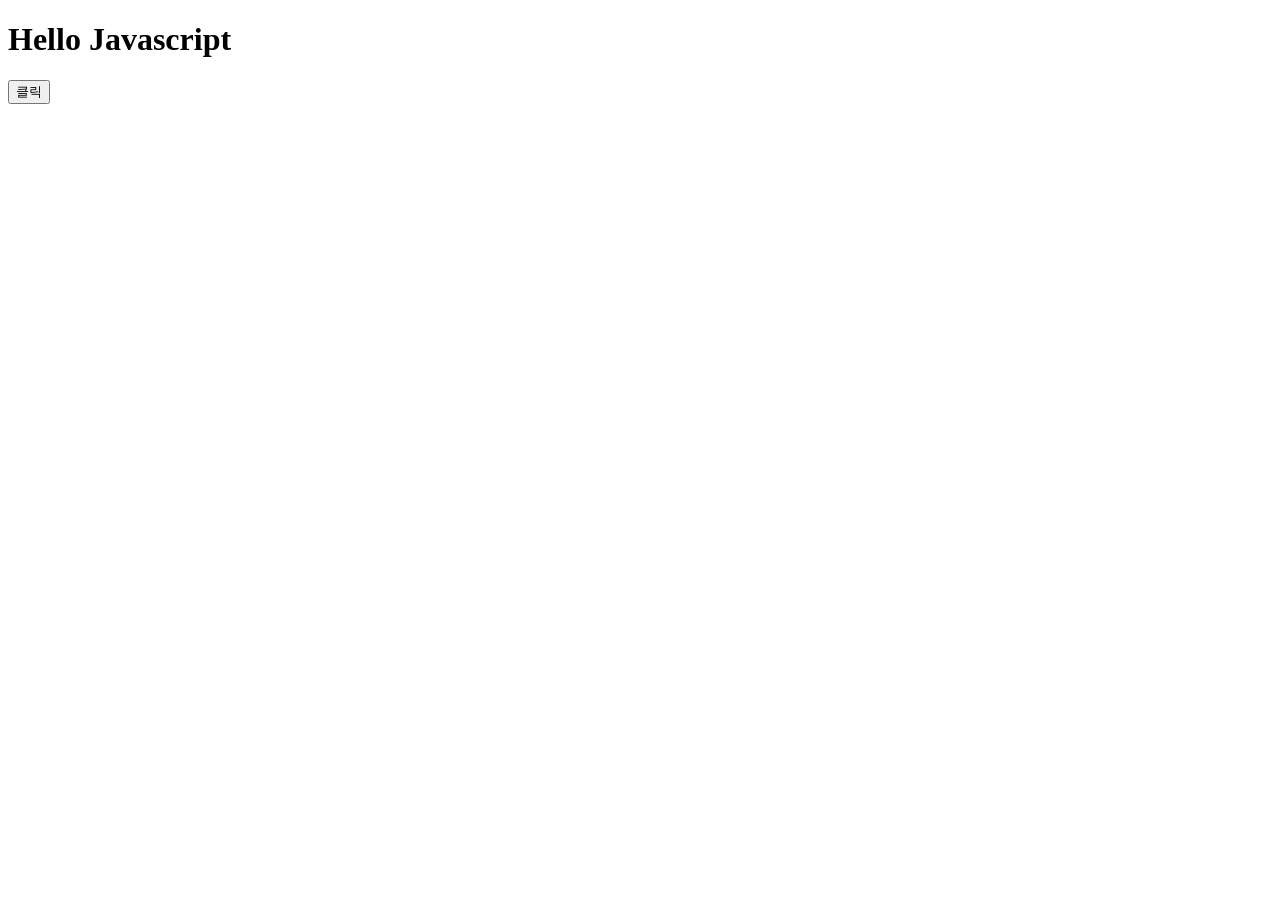
<file: basic/index.html>
<!DOCTYPE html>
<html lang="ko">
  <head>
    <meta charset="UTF-8" />
    <meta name="viewport" content="width=device-width, initial-scale=1.0" />
    <title>JS</title>
  </head>
  <body>
    <h1>Hello Javascript</h1>
    <button id="bt">클릭</button>

    <script>
      var bt = document.getElementById('bt')
      console.log(bt)

      bt.onclick = function () {
        alert('버튼이 클릭되었습니다')
      }
    </script>

    <script src="./app.js"></script>
    <!-- <script src="./01_variable.js"></script> -->
    <!-- <script src="./02_operator.js"></script> -->
    <!-- <script src="./03_condition.js"></script> -->
    <!-- <script src="./04_repeat.js"></script> -->
    <!-- <script src="./05_function.js"></script> -->
    <!-- <script src="./06_object.js"></script> -->
    <!-- <script src="./07_class.js"></script> -->
    <!-- <script src="./08_array.js"></script> -->
    <!-- <script src="./09_array_api.js"></script> -->
  </body>
</html>
</file>
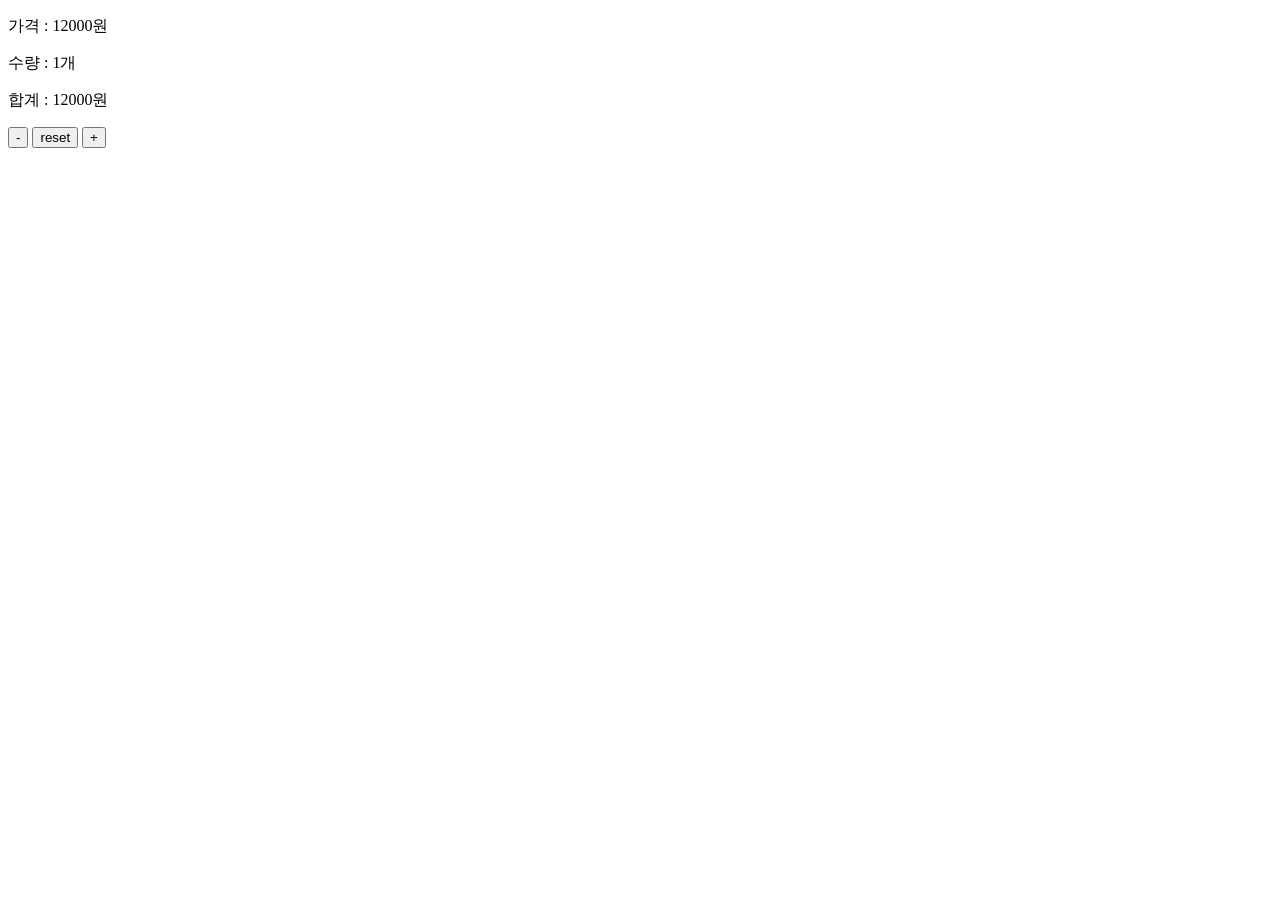
<file: counter/index.html>
<!DOCTYPE html>
<html lang="ko">
  <head>
    <meta charset="UTF-8" />
    <meta name="viewport" content="width=device-width, initial-scale=1.0" />
    <title>JS | counter</title>
  </head>
  <body>
    <div class="container">
      <p>가격 : <span class="price"></span>원</p>
      <p>수량 : <span class="count"></span>개</p>
      <p>합계 : <span class="sum"></span>원</p>
      <div class="btns">
        <button class="minus">-</button>
        <button class="reset">reset</button>
        <button class="plus">+</button>
      </div>
    </div>
    <script src="./app.js"></script>
  </body>
</html>
</file>
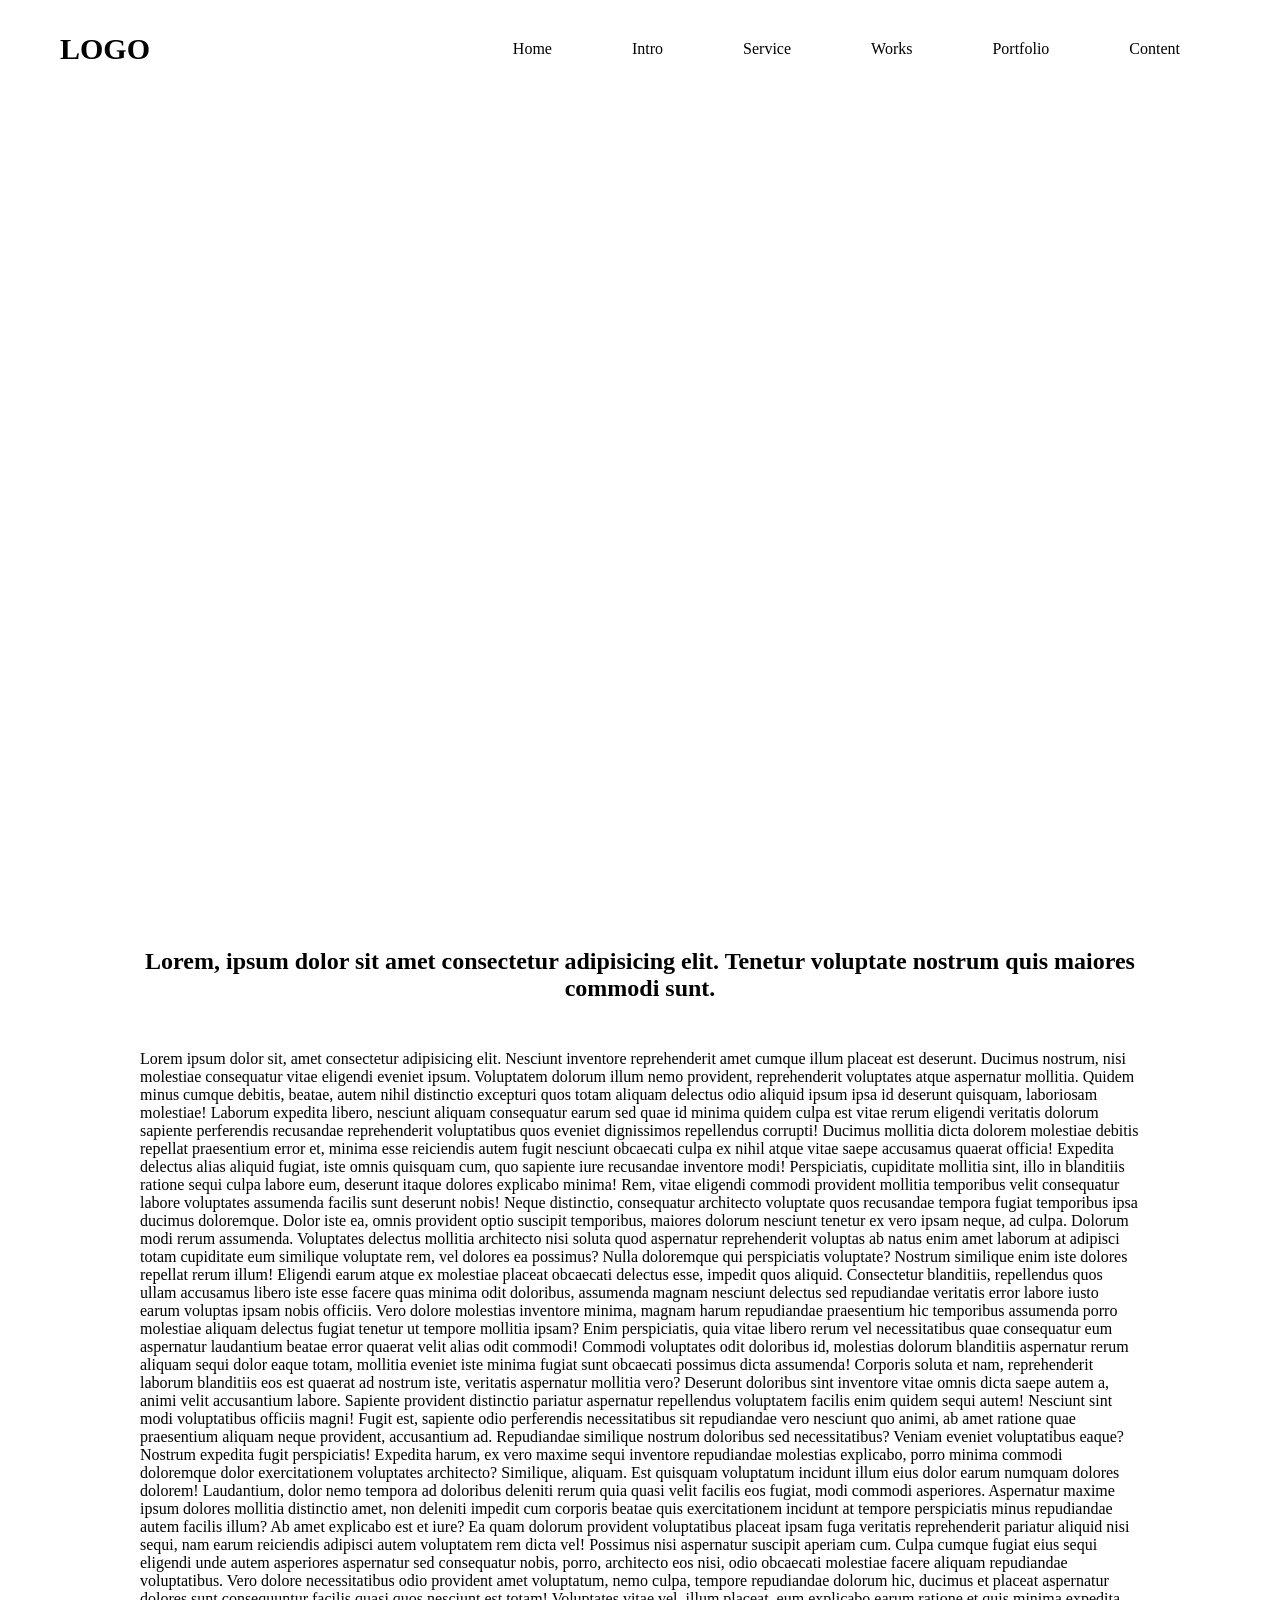
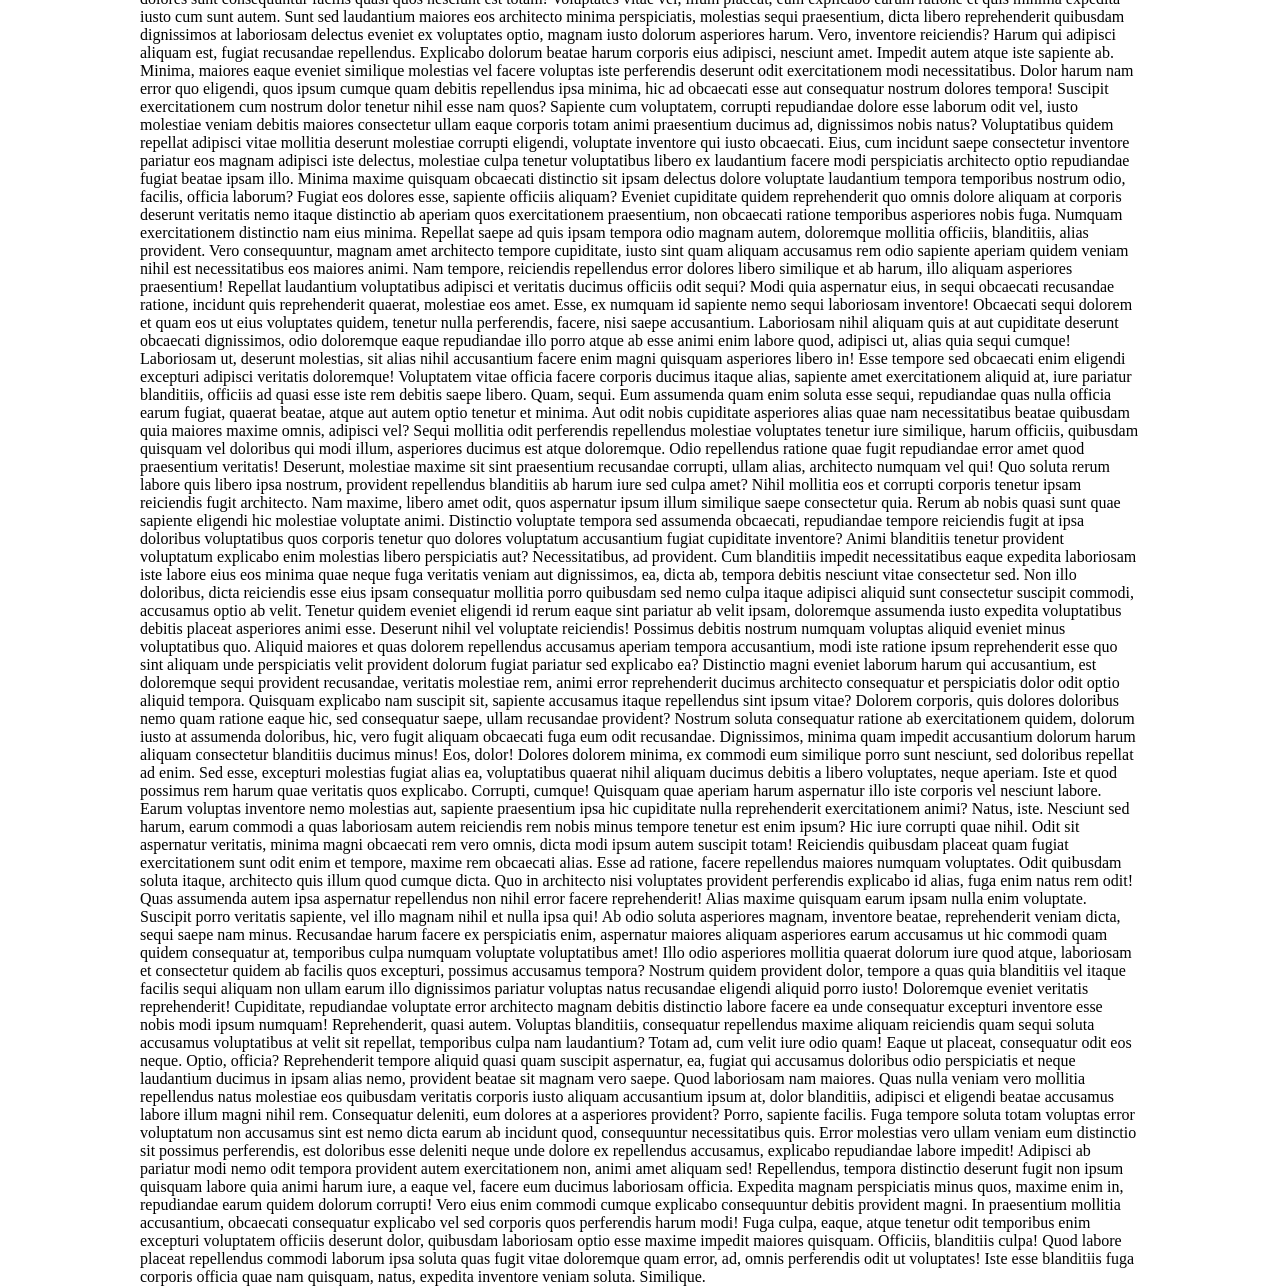
<file: sticky_nav/index.html>
<!DOCTYPE html>
<html lang="en">
  <head>
    <meta charset="UTF-8" />
    <meta name="viewport" content="width=device-width, initial-scale=1.0" />
    <title>sticky nav</title>
    <link rel="stylesheet" href="style.css" />
  </head>
  <body>
    <header>
      <a href="#" class="logo">logo</a>
      <ul>
        <li><a href="">home</a></li>
        <li><a href="">intro</a></li>
        <li><a href="">service</a></li>
        <li><a href="">works</a></li>
        <li><a href="">portfolio</a></li>
        <li><a href="">content</a></li>
      </ul>
    </header>
    <section>
      <div class="bg"></div>
    </section>

    <section class="container">
      <h1>
        Lorem, ipsum dolor sit amet consectetur adipisicing elit. Tenetur
        voluptate nostrum quis maiores commodi sunt.
      </h1>
      <p>
        Lorem ipsum dolor sit, amet consectetur adipisicing elit. Nesciunt
        inventore reprehenderit amet cumque illum placeat est deserunt. Ducimus
        nostrum, nisi molestiae consequatur vitae eligendi eveniet ipsum.
        Voluptatem dolorum illum nemo provident, reprehenderit voluptates atque
        aspernatur mollitia. Quidem minus cumque debitis, beatae, autem nihil
        distinctio excepturi quos totam aliquam delectus odio aliquid ipsum ipsa
        id deserunt quisquam, laboriosam molestiae! Laborum expedita libero,
        nesciunt aliquam consequatur earum sed quae id minima quidem culpa est
        vitae rerum eligendi veritatis dolorum sapiente perferendis recusandae
        reprehenderit voluptatibus quos eveniet dignissimos repellendus
        corrupti! Ducimus mollitia dicta dolorem molestiae debitis repellat
        praesentium error et, minima esse reiciendis autem fugit nesciunt
        obcaecati culpa ex nihil atque vitae saepe accusamus quaerat officia!
        Expedita delectus alias aliquid fugiat, iste omnis quisquam cum, quo
        sapiente iure recusandae inventore modi! Perspiciatis, cupiditate
        mollitia sint, illo in blanditiis ratione sequi culpa labore eum,
        deserunt itaque dolores explicabo minima! Rem, vitae eligendi commodi
        provident mollitia temporibus velit consequatur labore voluptates
        assumenda facilis sunt deserunt nobis! Neque distinctio, consequatur
        architecto voluptate quos recusandae tempora fugiat temporibus ipsa
        ducimus doloremque. Dolor iste ea, omnis provident optio suscipit
        temporibus, maiores dolorum nesciunt tenetur ex vero ipsam neque, ad
        culpa. Dolorum modi rerum assumenda. Voluptates delectus mollitia
        architecto nisi soluta quod aspernatur reprehenderit voluptas ab natus
        enim amet laborum at adipisci totam cupiditate eum similique voluptate
        rem, vel dolores ea possimus? Nulla doloremque qui perspiciatis
        voluptate? Nostrum similique enim iste dolores repellat rerum illum!
        Eligendi earum atque ex molestiae placeat obcaecati delectus esse,
        impedit quos aliquid. Consectetur blanditiis, repellendus quos ullam
        accusamus libero iste esse facere quas minima odit doloribus, assumenda
        magnam nesciunt delectus sed repudiandae veritatis error labore iusto
        earum voluptas ipsam nobis officiis. Vero dolore molestias inventore
        minima, magnam harum repudiandae praesentium hic temporibus assumenda
        porro molestiae aliquam delectus fugiat tenetur ut tempore mollitia
        ipsam? Enim perspiciatis, quia vitae libero rerum vel necessitatibus
        quae consequatur eum aspernatur laudantium beatae error quaerat velit
        alias odit commodi! Commodi voluptates odit doloribus id, molestias
        dolorum blanditiis aspernatur rerum aliquam sequi dolor eaque totam,
        mollitia eveniet iste minima fugiat sunt obcaecati possimus dicta
        assumenda! Corporis soluta et nam, reprehenderit laborum blanditiis eos
        est quaerat ad nostrum iste, veritatis aspernatur mollitia vero?
        Deserunt doloribus sint inventore vitae omnis dicta saepe autem a, animi
        velit accusantium labore. Sapiente provident distinctio pariatur
        aspernatur repellendus voluptatem facilis enim quidem sequi autem!
        Nesciunt sint modi voluptatibus officiis magni! Fugit est, sapiente odio
        perferendis necessitatibus sit repudiandae vero nesciunt quo animi, ab
        amet ratione quae praesentium aliquam neque provident, accusantium ad.
        Repudiandae similique nostrum doloribus sed necessitatibus? Veniam
        eveniet voluptatibus eaque? Nostrum expedita fugit perspiciatis!
        Expedita harum, ex vero maxime sequi inventore repudiandae molestias
        explicabo, porro minima commodi doloremque dolor exercitationem
        voluptates architecto? Similique, aliquam. Est quisquam voluptatum
        incidunt illum eius dolor earum numquam dolores dolorem! Laudantium,
        dolor nemo tempora ad doloribus deleniti rerum quia quasi velit facilis
        eos fugiat, modi commodi asperiores. Aspernatur maxime ipsum dolores
        mollitia distinctio amet, non deleniti impedit cum corporis beatae quis
        exercitationem incidunt at tempore perspiciatis minus repudiandae autem
        facilis illum? Ab amet explicabo est et iure? Ea quam dolorum provident
        voluptatibus placeat ipsam fuga veritatis reprehenderit pariatur aliquid
        nisi sequi, nam earum reiciendis adipisci autem voluptatem rem dicta
        vel! Possimus nisi aspernatur suscipit aperiam cum. Culpa cumque fugiat
        eius sequi eligendi unde autem asperiores aspernatur sed consequatur
        nobis, porro, architecto eos nisi, odio obcaecati molestiae facere
        aliquam repudiandae voluptatibus. Vero dolore necessitatibus odio
        provident amet voluptatum, nemo culpa, tempore repudiandae dolorum hic,
        ducimus et placeat aspernatur dolores sunt consequuntur facilis quasi
        quos nesciunt est totam! Voluptates vitae vel, illum placeat, eum
        explicabo earum ratione et quis minima expedita iusto cum sunt autem.
        Sunt sed laudantium maiores eos architecto minima perspiciatis,
        molestias sequi praesentium, dicta libero reprehenderit quibusdam
        dignissimos at laboriosam delectus eveniet ex voluptates optio, magnam
        iusto dolorum asperiores harum. Vero, inventore reiciendis? Harum qui
        adipisci aliquam est, fugiat recusandae repellendus. Explicabo dolorum
        beatae harum corporis eius adipisci, nesciunt amet. Impedit autem atque
        iste sapiente ab. Minima, maiores eaque eveniet similique molestias vel
        facere voluptas iste perferendis deserunt odit exercitationem modi
        necessitatibus. Dolor harum nam error quo eligendi, quos ipsum cumque
        quam debitis repellendus ipsa minima, hic ad obcaecati esse aut
        consequatur nostrum dolores tempora! Suscipit exercitationem cum nostrum
        dolor tenetur nihil esse nam quos? Sapiente cum voluptatem, corrupti
        repudiandae dolore esse laborum odit vel, iusto molestiae veniam debitis
        maiores consectetur ullam eaque corporis totam animi praesentium ducimus
        ad, dignissimos nobis natus? Voluptatibus quidem repellat adipisci vitae
        mollitia deserunt molestiae corrupti eligendi, voluptate inventore qui
        iusto obcaecati. Eius, cum incidunt saepe consectetur inventore pariatur
        eos magnam adipisci iste delectus, molestiae culpa tenetur voluptatibus
        libero ex laudantium facere modi perspiciatis architecto optio
        repudiandae fugiat beatae ipsam illo. Minima maxime quisquam obcaecati
        distinctio sit ipsam delectus dolore voluptate laudantium tempora
        temporibus nostrum odio, facilis, officia laborum? Fugiat eos dolores
        esse, sapiente officiis aliquam? Eveniet cupiditate quidem reprehenderit
        quo omnis dolore aliquam at corporis deserunt veritatis nemo itaque
        distinctio ab aperiam quos exercitationem praesentium, non obcaecati
        ratione temporibus asperiores nobis fuga. Numquam exercitationem
        distinctio nam eius minima. Repellat saepe ad quis ipsam tempora odio
        magnam autem, doloremque mollitia officiis, blanditiis, alias provident.
        Vero consequuntur, magnam amet architecto tempore cupiditate, iusto sint
        quam aliquam accusamus rem odio sapiente aperiam quidem veniam nihil est
        necessitatibus eos maiores animi. Nam tempore, reiciendis repellendus
        error dolores libero similique et ab harum, illo aliquam asperiores
        praesentium! Repellat laudantium voluptatibus adipisci et veritatis
        ducimus officiis odit sequi? Modi quia aspernatur eius, in sequi
        obcaecati recusandae ratione, incidunt quis reprehenderit quaerat,
        molestiae eos amet. Esse, ex numquam id sapiente nemo sequi laboriosam
        inventore! Obcaecati sequi dolorem et quam eos ut eius voluptates
        quidem, tenetur nulla perferendis, facere, nisi saepe accusantium.
        Laboriosam nihil aliquam quis at aut cupiditate deserunt obcaecati
        dignissimos, odio doloremque eaque repudiandae illo porro atque ab esse
        animi enim labore quod, adipisci ut, alias quia sequi cumque! Laboriosam
        ut, deserunt molestias, sit alias nihil accusantium facere enim magni
        quisquam asperiores libero in! Esse tempore sed obcaecati enim eligendi
        excepturi adipisci veritatis doloremque! Voluptatem vitae officia facere
        corporis ducimus itaque alias, sapiente amet exercitationem aliquid at,
        iure pariatur blanditiis, officiis ad quasi esse iste rem debitis saepe
        libero. Quam, sequi. Eum assumenda quam enim soluta esse sequi,
        repudiandae quas nulla officia earum fugiat, quaerat beatae, atque aut
        autem optio tenetur et minima. Aut odit nobis cupiditate asperiores
        alias quae nam necessitatibus beatae quibusdam quia maiores maxime
        omnis, adipisci vel? Sequi mollitia odit perferendis repellendus
        molestiae voluptates tenetur iure similique, harum officiis, quibusdam
        quisquam vel doloribus qui modi illum, asperiores ducimus est atque
        doloremque. Odio repellendus ratione quae fugit repudiandae error amet
        quod praesentium veritatis! Deserunt, molestiae maxime sit sint
        praesentium recusandae corrupti, ullam alias, architecto numquam vel
        qui! Quo soluta rerum labore quis libero ipsa nostrum, provident
        repellendus blanditiis ab harum iure sed culpa amet? Nihil mollitia eos
        et corrupti corporis tenetur ipsam reiciendis fugit architecto. Nam
        maxime, libero amet odit, quos aspernatur ipsum illum similique saepe
        consectetur quia. Rerum ab nobis quasi sunt quae sapiente eligendi hic
        molestiae voluptate animi. Distinctio voluptate tempora sed assumenda
        obcaecati, repudiandae tempore reiciendis fugit at ipsa doloribus
        voluptatibus quos corporis tenetur quo dolores voluptatum accusantium
        fugiat cupiditate inventore? Animi blanditiis tenetur provident
        voluptatum explicabo enim molestias libero perspiciatis aut?
        Necessitatibus, ad provident. Cum blanditiis impedit necessitatibus
        eaque expedita laboriosam iste labore eius eos minima quae neque fuga
        veritatis veniam aut dignissimos, ea, dicta ab, tempora debitis nesciunt
        vitae consectetur sed. Non illo doloribus, dicta reiciendis esse eius
        ipsam consequatur mollitia porro quibusdam sed nemo culpa itaque
        adipisci aliquid sunt consectetur suscipit commodi, accusamus optio ab
        velit. Tenetur quidem eveniet eligendi id rerum eaque sint pariatur ab
        velit ipsam, doloremque assumenda iusto expedita voluptatibus debitis
        placeat asperiores animi esse. Deserunt nihil vel voluptate reiciendis!
        Possimus debitis nostrum numquam voluptas aliquid eveniet minus
        voluptatibus quo. Aliquid maiores et quas dolorem repellendus accusamus
        aperiam tempora accusantium, modi iste ratione ipsum reprehenderit esse
        quo sint aliquam unde perspiciatis velit provident dolorum fugiat
        pariatur sed explicabo ea? Distinctio magni eveniet laborum harum qui
        accusantium, est doloremque sequi provident recusandae, veritatis
        molestiae rem, animi error reprehenderit ducimus architecto consequatur
        et perspiciatis dolor odit optio aliquid tempora. Quisquam explicabo nam
        suscipit sit, sapiente accusamus itaque repellendus sint ipsum vitae?
        Dolorem corporis, quis dolores doloribus nemo quam ratione eaque hic,
        sed consequatur saepe, ullam recusandae provident? Nostrum soluta
        consequatur ratione ab exercitationem quidem, dolorum iusto at assumenda
        doloribus, hic, vero fugit aliquam obcaecati fuga eum odit recusandae.
        Dignissimos, minima quam impedit accusantium dolorum harum aliquam
        consectetur blanditiis ducimus minus! Eos, dolor! Dolores dolorem
        minima, ex commodi eum similique porro sunt nesciunt, sed doloribus
        repellat ad enim. Sed esse, excepturi molestias fugiat alias ea,
        voluptatibus quaerat nihil aliquam ducimus debitis a libero voluptates,
        neque aperiam. Iste et quod possimus rem harum quae veritatis quos
        explicabo. Corrupti, cumque! Quisquam quae aperiam harum aspernatur illo
        iste corporis vel nesciunt labore. Earum voluptas inventore nemo
        molestias aut, sapiente praesentium ipsa hic cupiditate nulla
        reprehenderit exercitationem animi? Natus, iste. Nesciunt sed harum,
        earum commodi a quas laboriosam autem reiciendis rem nobis minus tempore
        tenetur est enim ipsum? Hic iure corrupti quae nihil. Odit sit
        aspernatur veritatis, minima magni obcaecati rem vero omnis, dicta modi
        ipsum autem suscipit totam! Reiciendis quibusdam placeat quam fugiat
        exercitationem sunt odit enim et tempore, maxime rem obcaecati alias.
        Esse ad ratione, facere repellendus maiores numquam voluptates. Odit
        quibusdam soluta itaque, architecto quis illum quod cumque dicta. Quo in
        architecto nisi voluptates provident perferendis explicabo id alias,
        fuga enim natus rem odit! Quas assumenda autem ipsa aspernatur
        repellendus non nihil error facere reprehenderit! Alias maxime quisquam
        earum ipsam nulla enim voluptate. Suscipit porro veritatis sapiente, vel
        illo magnam nihil et nulla ipsa qui! Ab odio soluta asperiores magnam,
        inventore beatae, reprehenderit veniam dicta, sequi saepe nam minus.
        Recusandae harum facere ex perspiciatis enim, aspernatur maiores aliquam
        asperiores earum accusamus ut hic commodi quam quidem consequatur at,
        temporibus culpa numquam voluptate voluptatibus amet! Illo odio
        asperiores mollitia quaerat dolorum iure quod atque, laboriosam et
        consectetur quidem ab facilis quos excepturi, possimus accusamus
        tempora? Nostrum quidem provident dolor, tempore a quas quia blanditiis
        vel itaque facilis sequi aliquam non ullam earum illo dignissimos
        pariatur voluptas natus recusandae eligendi aliquid porro iusto!
        Doloremque eveniet veritatis reprehenderit! Cupiditate, repudiandae
        voluptate error architecto magnam debitis distinctio labore facere ea
        unde consequatur excepturi inventore esse nobis modi ipsum numquam!
        Reprehenderit, quasi autem. Voluptas blanditiis, consequatur repellendus
        maxime aliquam reiciendis quam sequi soluta accusamus voluptatibus at
        velit sit repellat, temporibus culpa nam laudantium? Totam ad, cum velit
        iure odio quam! Eaque ut placeat, consequatur odit eos neque. Optio,
        officia? Reprehenderit tempore aliquid quasi quam suscipit aspernatur,
        ea, fugiat qui accusamus doloribus odio perspiciatis et neque laudantium
        ducimus in ipsam alias nemo, provident beatae sit magnam vero saepe.
        Quod laboriosam nam maiores. Quas nulla veniam vero mollitia repellendus
        natus molestiae eos quibusdam veritatis corporis iusto aliquam
        accusantium ipsum at, dolor blanditiis, adipisci et eligendi beatae
        accusamus labore illum magni nihil rem. Consequatur deleniti, eum
        dolores at a asperiores provident? Porro, sapiente facilis. Fuga tempore
        soluta totam voluptas error voluptatum non accusamus sint est nemo dicta
        earum ab incidunt quod, consequuntur necessitatibus quis. Error
        molestias vero ullam veniam eum distinctio sit possimus perferendis, est
        doloribus esse deleniti neque unde dolore ex repellendus accusamus,
        explicabo repudiandae labore impedit! Adipisci ab pariatur modi nemo
        odit tempora provident autem exercitationem non, animi amet aliquam sed!
        Repellendus, tempora distinctio deserunt fugit non ipsum quisquam labore
        quia animi harum iure, a eaque vel, facere eum ducimus laboriosam
        officia. Expedita magnam perspiciatis minus quos, maxime enim in,
        repudiandae earum quidem dolorum corrupti! Vero eius enim commodi cumque
        explicabo consequuntur debitis provident magni. In praesentium mollitia
        accusantium, obcaecati consequatur explicabo vel sed corporis quos
        perferendis harum modi! Fuga culpa, eaque, atque tenetur odit temporibus
        enim excepturi voluptatem officiis deserunt dolor, quibusdam laboriosam
        optio esse maxime impedit maiores quisquam. Officiis, blanditiis culpa!
        Quod labore placeat repellendus commodi laborum ipsa soluta quas fugit
        vitae doloremque quam error, ad, omnis perferendis odit ut voluptates!
        Iste esse blanditiis fuga corporis officia quae nam quisquam, natus,
        expedita inventore veniam soluta. Similique.
      </p>
    </section>

    <script src="app.js"></script>
  </body>
</html>
</file>
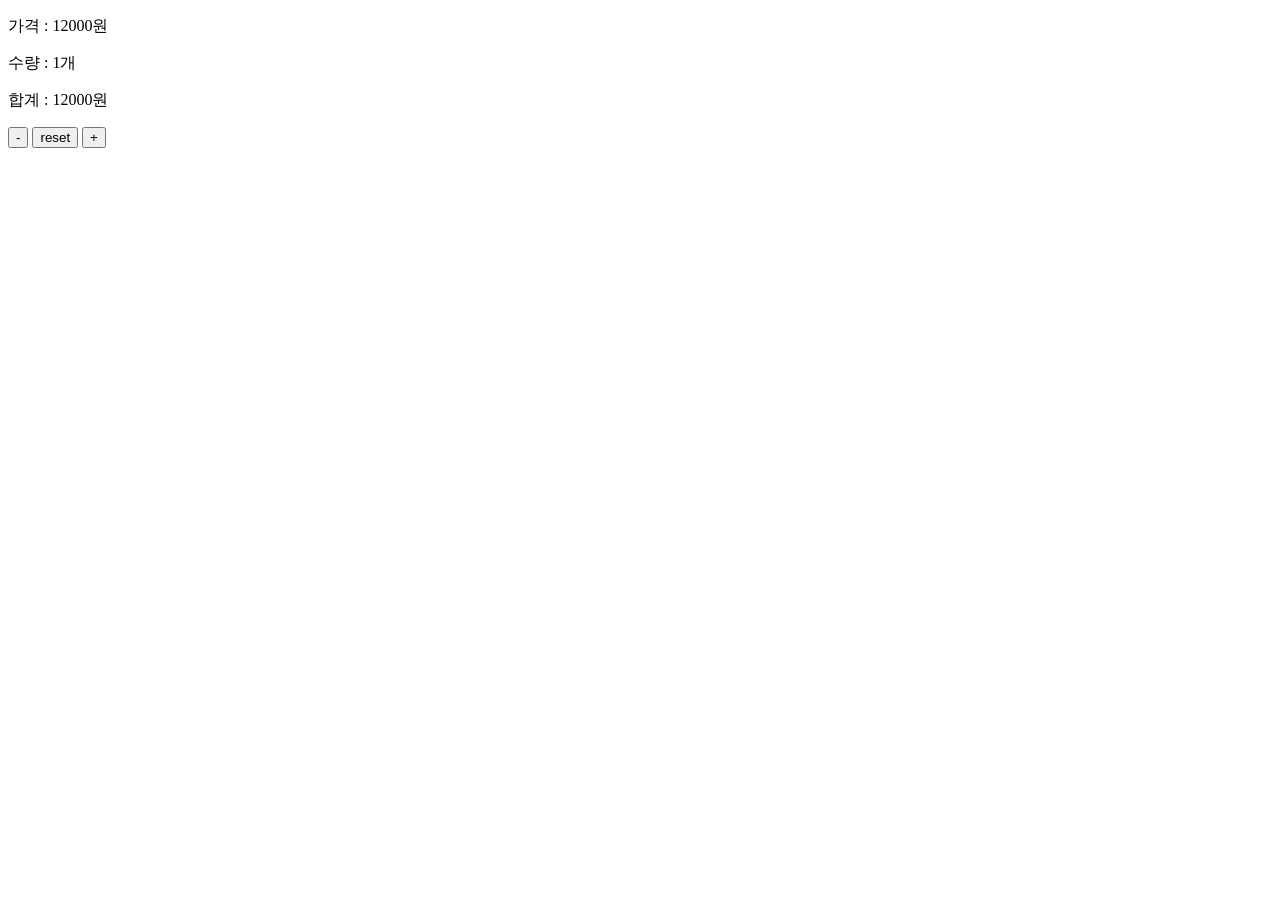
<file: tutorial/01_counter/index.html>
<!DOCTYPE html>
<html lang="ko">
  <head>
    <meta charset="UTF-8" />
    <meta name="viewport" content="width=device-width, initial-scale=1.0" />
    <title>JS | counter</title>
  </head>
  <body>
    <div class="container">
      <p>가격 : <span class="price"></span>원</p>
      <p>수량 : <span class="count"></span>개</p>
      <p>합계 : <span class="sum"></span>원</p>
      <div class="btns">
        <button class="minus">-</button>
        <button class="reset">reset</button>
        <button class="plus">+</button>
      </div>
    </div>
    <script src="./app.js"></script>
  </body>
</html>
</file>
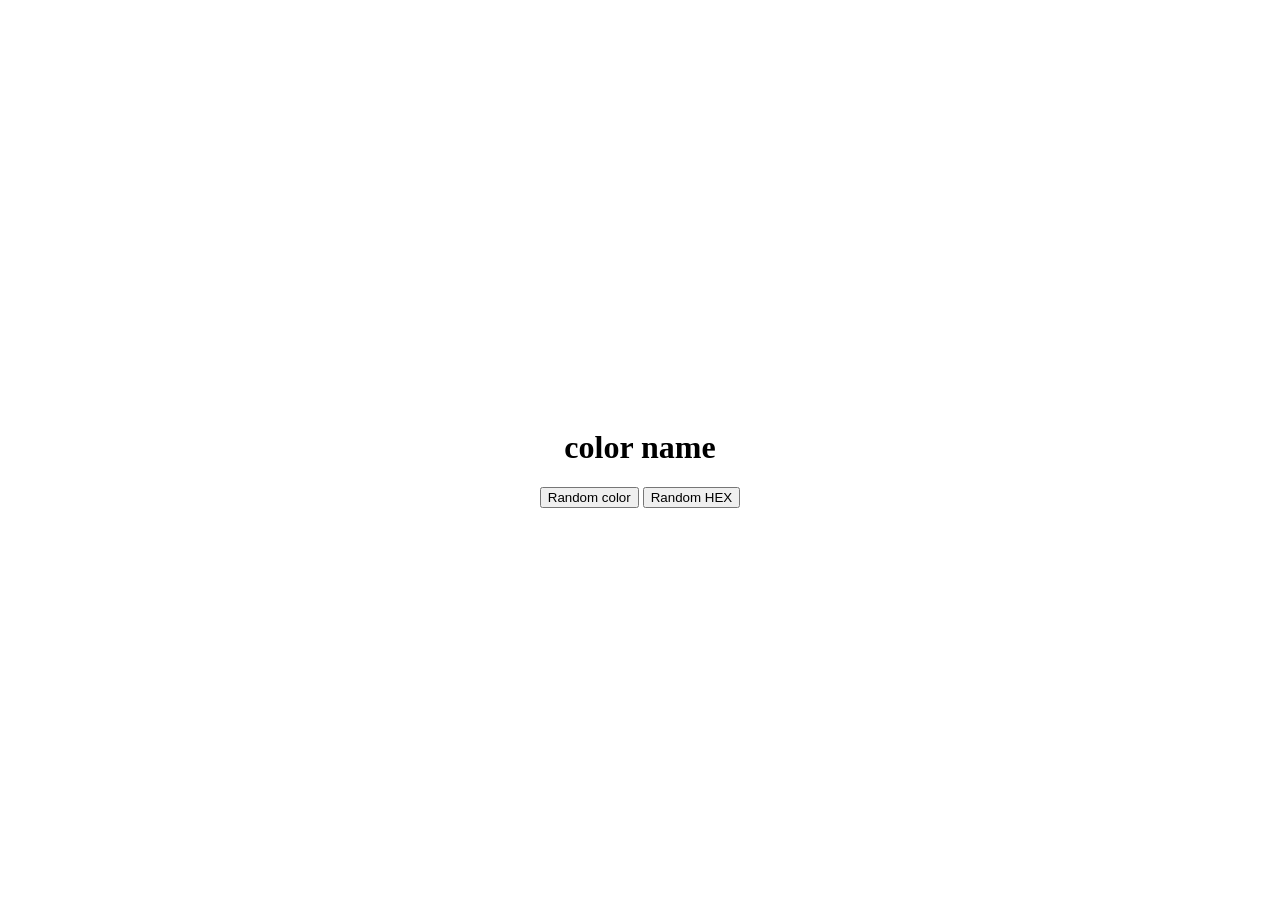
<file: tutorial/02_random_color/index.html>
<!DOCTYPE html>
<html lang="en">
  <head>
    <meta charset="UTF-8" />
    <meta name="viewport" content="width=device-width, initial-scale=1.0" />
    <title>Document</title>
    <style>
      .container {
        display: flex;
        align-items: center;
        justify-content: center;
        flex-direction: column;
        height: 100vh;
      }
    </style>
  </head>
  <body>
    <div class="container">
      <h1 id="color">color name</h1>
      <div>
        <button id="bgBtn">Random color</button>
        <button id="hexBtn">Random HEX</button>
      </div>
    </div>

    <script src="./app.js"></script>
  </body>
</html>
</file>
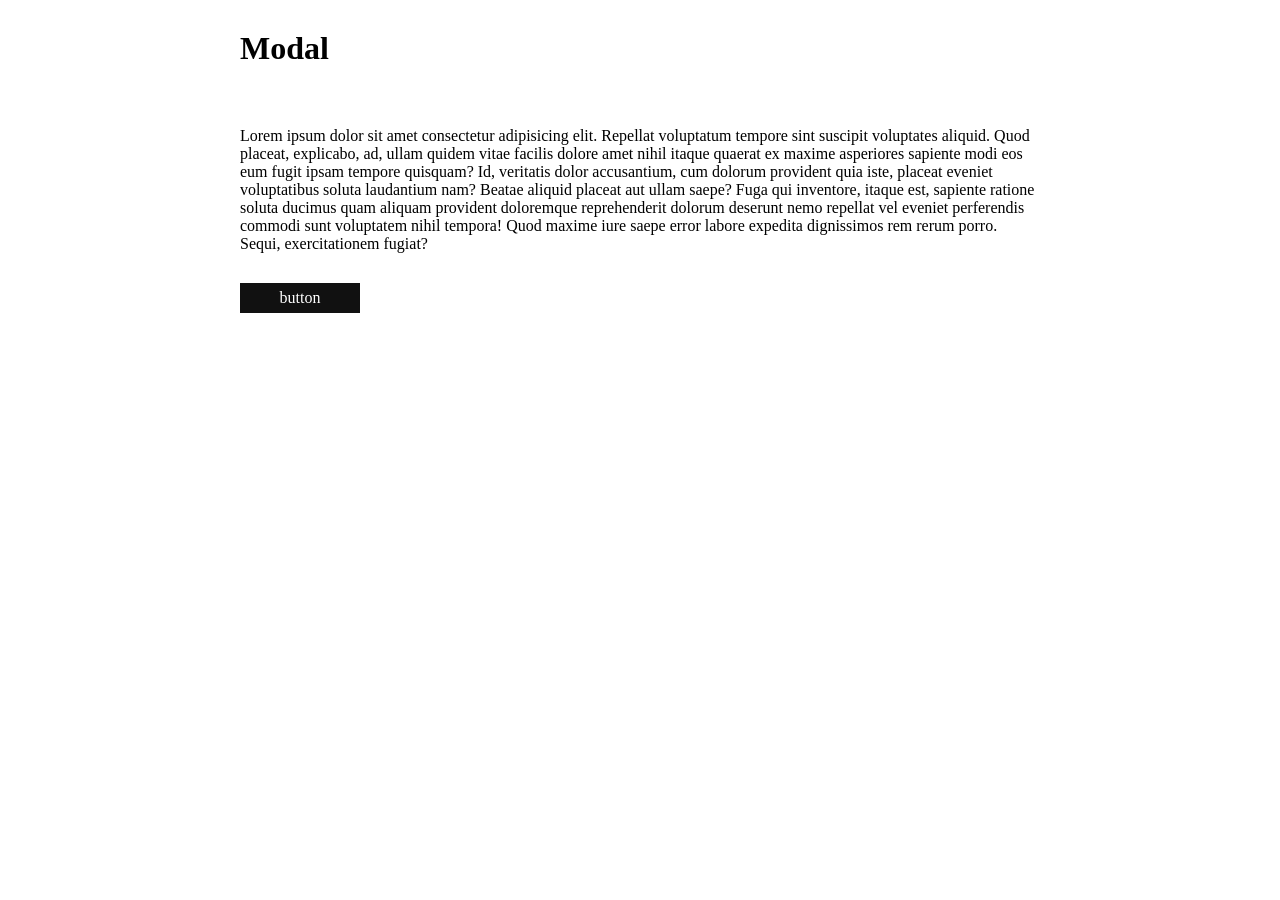
<file: tutorial/03_modal/index.html>
<!DOCTYPE html>
<html lang="en">
  <head>
    <meta charset="UTF-8" />
    <meta name="viewport" content="width=device-width, initial-scale=1.0" />
    <title>Document</title>
    <link rel="stylesheet" href="./style.css" />
  </head>
  <body>
    <div class="container">
      <h1>Modal</h1>
      <p>
        Lorem ipsum dolor sit amet consectetur adipisicing elit. Repellat voluptatum tempore sint suscipit voluptates
        aliquid. Quod placeat, explicabo, ad, ullam quidem vitae facilis dolore amet nihil itaque quaerat ex maxime
        asperiores sapiente modi eos eum fugit ipsam tempore quisquam? Id, veritatis dolor accusantium, cum dolorum
        provident quia iste, placeat eveniet voluptatibus soluta laudantium nam? Beatae aliquid placeat aut ullam saepe?
        Fuga qui inventore, itaque est, sapiente ratione soluta ducimus quam aliquam provident doloremque reprehenderit
        dolorum deserunt nemo repellat vel eveniet perferendis commodi sunt voluptatem nihil tempora! Quod maxime iure
        saepe error labore expedita dignissimos rem rerum porro. Sequi, exercitationem fugiat?
      </p>
      <span class="btn">button</span>

      <!-- dimm배경 -->
      <div class="dimm"></div>

      <!-- modal -->
      <div class="modal">
        <h2>Lorem ipsum dolor sit amet.</h2>
        <p>
          Lorem ipsum dolor sit amet consectetur adipisicing elit. Perferendis vitae amet quae aperiam asperiores
          dignissimos eaque voluptates exercitationem! Temporibus, sint.
        </p>
        <span class="close">close</span>
      </div>
    </div>
    <script src="./app.js"></script>
  </body>
</html>
</file>
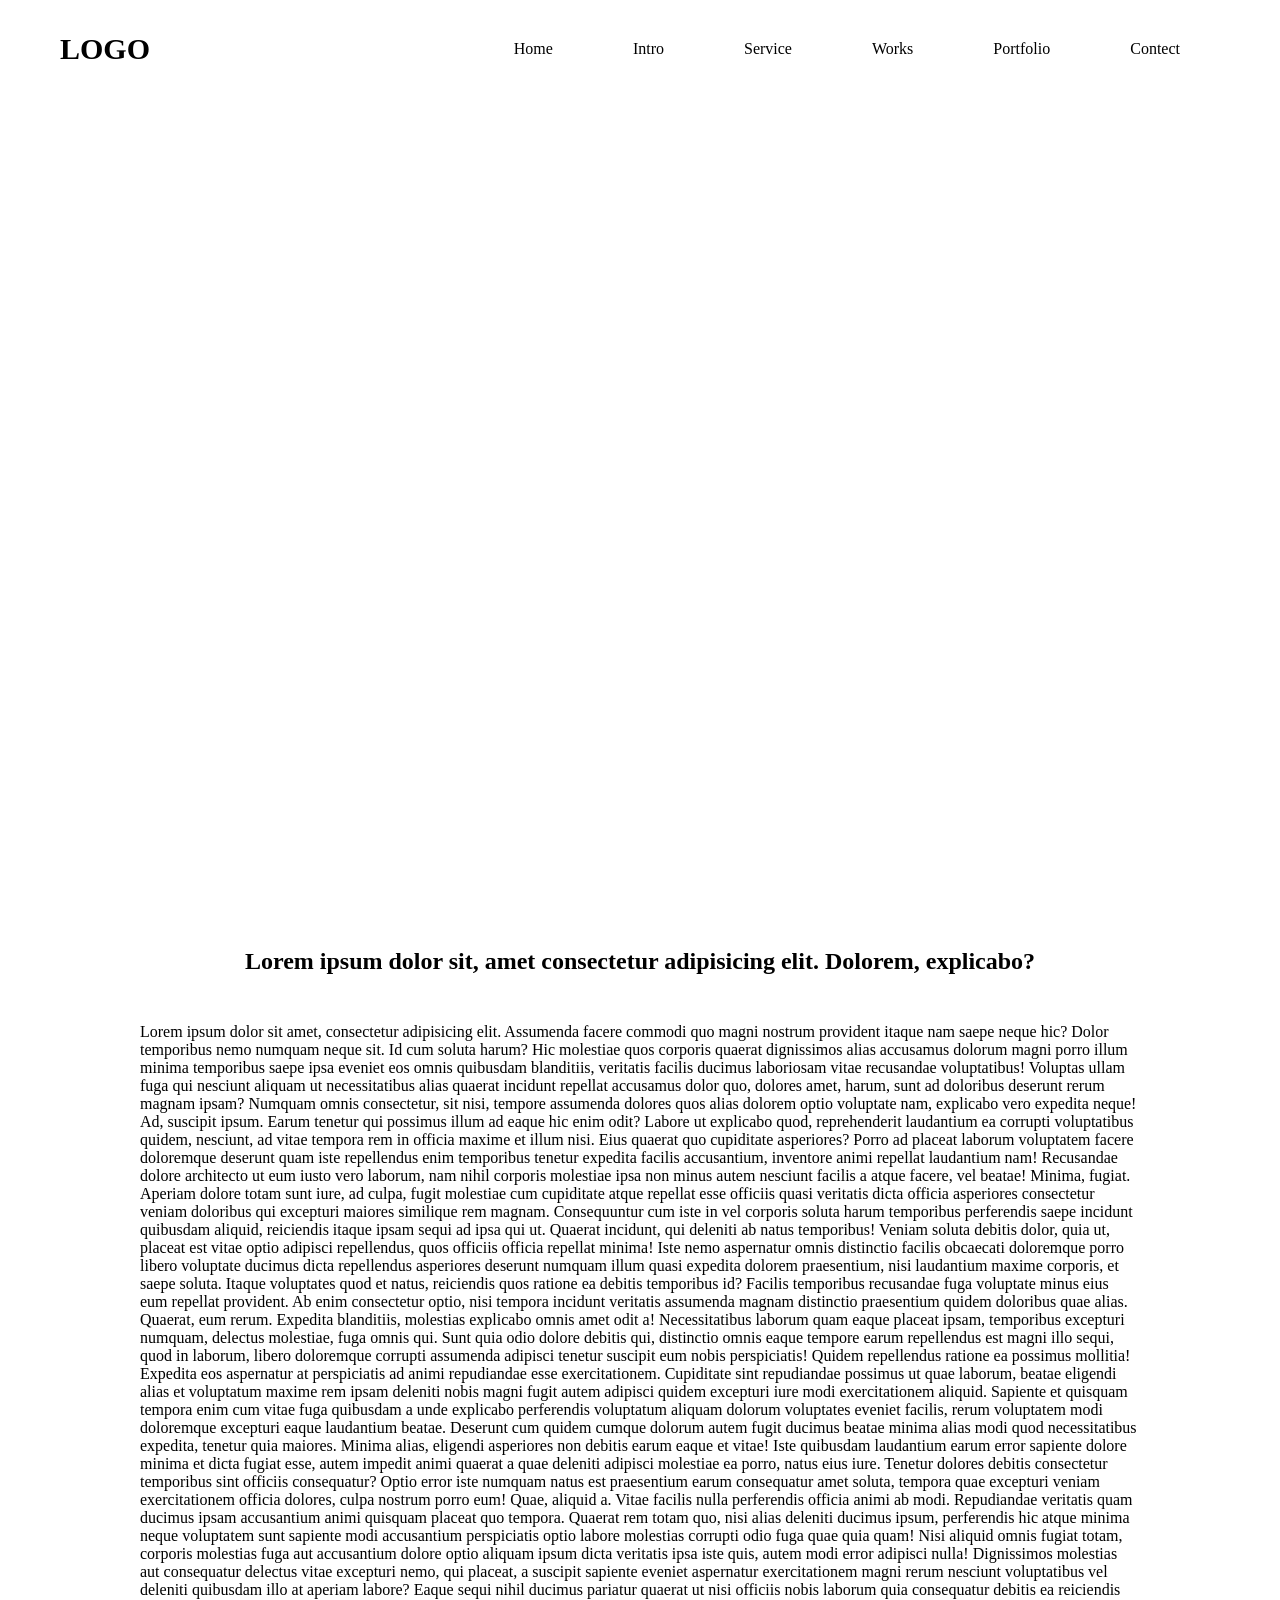
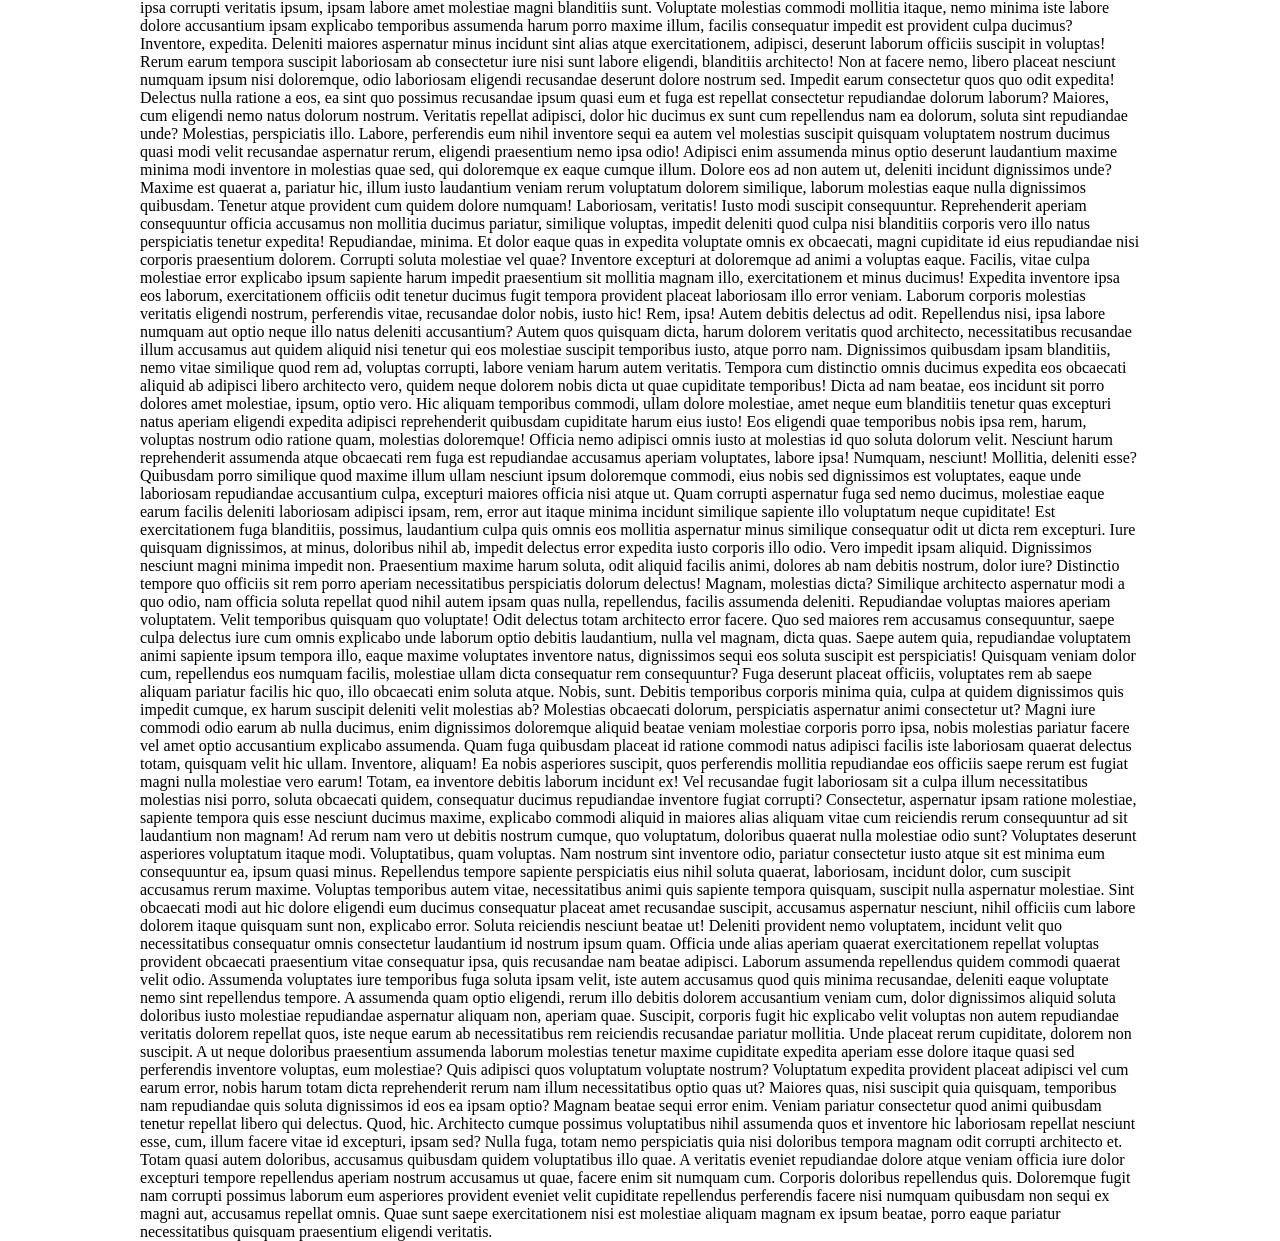
<file: tutorial/04_sticky_nav/index.html>
<!DOCTYPE html>
<html lang="en">
  <head>
    <meta charset="UTF-8" />
    <meta name="viewport" content="width=device-width, initial-scale=1.0" />
    <title>JS | Sticky Nav</title>
    <link rel="stylesheet" href="./style.css" />
  </head>
  <body>
    <header>
      <a href="#" class="logo">logo</a>
      <ul>
        <li><a href="#">home</a></li>
        <li><a href="#">intro</a></li>
        <li><a href="#">service</a></li>
        <li><a href="#">works</a></li>
        <li><a href="#">portfolio</a></li>
        <li><a href="#">contect</a></li>
      </ul>
    </header>
    <section>
      <div class="bg"></div>
    </section>
    <section class="container">
      <h1>
        Lorem ipsum dolor sit, amet consectetur adipisicing elit. Dolorem,
        explicabo?
      </h1>
      <p>
        Lorem ipsum dolor sit amet, consectetur adipisicing elit. Assumenda
        facere commodi quo magni nostrum provident itaque nam saepe neque hic?
        Dolor temporibus nemo numquam neque sit. Id cum soluta harum? Hic
        molestiae quos corporis quaerat dignissimos alias accusamus dolorum
        magni porro illum minima temporibus saepe ipsa eveniet eos omnis
        quibusdam blanditiis, veritatis facilis ducimus laboriosam vitae
        recusandae voluptatibus! Voluptas ullam fuga qui nesciunt aliquam ut
        necessitatibus alias quaerat incidunt repellat accusamus dolor quo,
        dolores amet, harum, sunt ad doloribus deserunt rerum magnam ipsam?
        Numquam omnis consectetur, sit nisi, tempore assumenda dolores quos
        alias dolorem optio voluptate nam, explicabo vero expedita neque! Ad,
        suscipit ipsum. Earum tenetur qui possimus illum ad eaque hic enim odit?
        Labore ut explicabo quod, reprehenderit laudantium ea corrupti
        voluptatibus quidem, nesciunt, ad vitae tempora rem in officia maxime et
        illum nisi. Eius quaerat quo cupiditate asperiores? Porro ad placeat
        laborum voluptatem facere doloremque deserunt quam iste repellendus enim
        temporibus tenetur expedita facilis accusantium, inventore animi
        repellat laudantium nam! Recusandae dolore architecto ut eum iusto vero
        laborum, nam nihil corporis molestiae ipsa non minus autem nesciunt
        facilis a atque facere, vel beatae! Minima, fugiat. Aperiam dolore totam
        sunt iure, ad culpa, fugit molestiae cum cupiditate atque repellat esse
        officiis quasi veritatis dicta officia asperiores consectetur veniam
        doloribus qui excepturi maiores similique rem magnam. Consequuntur cum
        iste in vel corporis soluta harum temporibus perferendis saepe incidunt
        quibusdam aliquid, reiciendis itaque ipsam sequi ad ipsa qui ut. Quaerat
        incidunt, qui deleniti ab natus temporibus! Veniam soluta debitis dolor,
        quia ut, placeat est vitae optio adipisci repellendus, quos officiis
        officia repellat minima! Iste nemo aspernatur omnis distinctio facilis
        obcaecati doloremque porro libero voluptate ducimus dicta repellendus
        asperiores deserunt numquam illum quasi expedita dolorem praesentium,
        nisi laudantium maxime corporis, et saepe soluta. Itaque voluptates quod
        et natus, reiciendis quos ratione ea debitis temporibus id? Facilis
        temporibus recusandae fuga voluptate minus eius eum repellat provident.
        Ab enim consectetur optio, nisi tempora incidunt veritatis assumenda
        magnam distinctio praesentium quidem doloribus quae alias. Quaerat, eum
        rerum. Expedita blanditiis, molestias explicabo omnis amet odit a!
        Necessitatibus laborum quam eaque placeat ipsam, temporibus excepturi
        numquam, delectus molestiae, fuga omnis qui. Sunt quia odio dolore
        debitis qui, distinctio omnis eaque tempore earum repellendus est magni
        illo sequi, quod in laborum, libero doloremque corrupti assumenda
        adipisci tenetur suscipit eum nobis perspiciatis! Quidem repellendus
        ratione ea possimus mollitia! Expedita eos aspernatur at perspiciatis ad
        animi repudiandae esse exercitationem. Cupiditate sint repudiandae
        possimus ut quae laborum, beatae eligendi alias et voluptatum maxime rem
        ipsam deleniti nobis magni fugit autem adipisci quidem excepturi iure
        modi exercitationem aliquid. Sapiente et quisquam tempora enim cum vitae
        fuga quibusdam a unde explicabo perferendis voluptatum aliquam dolorum
        voluptates eveniet facilis, rerum voluptatem modi doloremque excepturi
        eaque laudantium beatae. Deserunt cum quidem cumque dolorum autem fugit
        ducimus beatae minima alias modi quod necessitatibus expedita, tenetur
        quia maiores. Minima alias, eligendi asperiores non debitis earum eaque
        et vitae! Iste quibusdam laudantium earum error sapiente dolore minima
        et dicta fugiat esse, autem impedit animi quaerat a quae deleniti
        adipisci molestiae ea porro, natus eius iure. Tenetur dolores debitis
        consectetur temporibus sint officiis consequatur? Optio error iste
        numquam natus est praesentium earum consequatur amet soluta, tempora
        quae excepturi veniam exercitationem officia dolores, culpa nostrum
        porro eum! Quae, aliquid a. Vitae facilis nulla perferendis officia
        animi ab modi. Repudiandae veritatis quam ducimus ipsam accusantium
        animi quisquam placeat quo tempora. Quaerat rem totam quo, nisi alias
        deleniti ducimus ipsum, perferendis hic atque minima neque voluptatem
        sunt sapiente modi accusantium perspiciatis optio labore molestias
        corrupti odio fuga quae quia quam! Nisi aliquid omnis fugiat totam,
        corporis molestias fuga aut accusantium dolore optio aliquam ipsum dicta
        veritatis ipsa iste quis, autem modi error adipisci nulla! Dignissimos
        molestias aut consequatur delectus vitae excepturi nemo, qui placeat, a
        suscipit sapiente eveniet aspernatur exercitationem magni rerum nesciunt
        voluptatibus vel deleniti quibusdam illo at aperiam labore? Eaque sequi
        nihil ducimus pariatur quaerat ut nisi officiis nobis laborum quia
        consequatur debitis ea reiciendis ipsa corrupti veritatis ipsum, ipsam
        labore amet molestiae magni blanditiis sunt. Voluptate molestias commodi
        mollitia itaque, nemo minima iste labore dolore accusantium ipsam
        explicabo temporibus assumenda harum porro maxime illum, facilis
        consequatur impedit est provident culpa ducimus? Inventore, expedita.
        Deleniti maiores aspernatur minus incidunt sint alias atque
        exercitationem, adipisci, deserunt laborum officiis suscipit in
        voluptas! Rerum earum tempora suscipit laboriosam ab consectetur iure
        nisi sunt labore eligendi, blanditiis architecto! Non at facere nemo,
        libero placeat nesciunt numquam ipsum nisi doloremque, odio laboriosam
        eligendi recusandae deserunt dolore nostrum sed. Impedit earum
        consectetur quos quo odit expedita! Delectus nulla ratione a eos, ea
        sint quo possimus recusandae ipsum quasi eum et fuga est repellat
        consectetur repudiandae dolorum laborum? Maiores, cum eligendi nemo
        natus dolorum nostrum. Veritatis repellat adipisci, dolor hic ducimus ex
        sunt cum repellendus nam ea dolorum, soluta sint repudiandae unde?
        Molestias, perspiciatis illo. Labore, perferendis eum nihil inventore
        sequi ea autem vel molestias suscipit quisquam voluptatem nostrum
        ducimus quasi modi velit recusandae aspernatur rerum, eligendi
        praesentium nemo ipsa odio! Adipisci enim assumenda minus optio deserunt
        laudantium maxime minima modi inventore in molestias quae sed, qui
        doloremque ex eaque cumque illum. Dolore eos ad non autem ut, deleniti
        incidunt dignissimos unde? Maxime est quaerat a, pariatur hic, illum
        iusto laudantium veniam rerum voluptatum dolorem similique, laborum
        molestias eaque nulla dignissimos quibusdam. Tenetur atque provident cum
        quidem dolore numquam! Laboriosam, veritatis! Iusto modi suscipit
        consequuntur. Reprehenderit aperiam consequuntur officia accusamus non
        mollitia ducimus pariatur, similique voluptas, impedit deleniti quod
        culpa nisi blanditiis corporis vero illo natus perspiciatis tenetur
        expedita! Repudiandae, minima. Et dolor eaque quas in expedita voluptate
        omnis ex obcaecati, magni cupiditate id eius repudiandae nisi corporis
        praesentium dolorem. Corrupti soluta molestiae vel quae? Inventore
        excepturi at doloremque ad animi a voluptas eaque. Facilis, vitae culpa
        molestiae error explicabo ipsum sapiente harum impedit praesentium sit
        mollitia magnam illo, exercitationem et minus ducimus! Expedita
        inventore ipsa eos laborum, exercitationem officiis odit tenetur ducimus
        fugit tempora provident placeat laboriosam illo error veniam. Laborum
        corporis molestias veritatis eligendi nostrum, perferendis vitae,
        recusandae dolor nobis, iusto hic! Rem, ipsa! Autem debitis delectus ad
        odit. Repellendus nisi, ipsa labore numquam aut optio neque illo natus
        deleniti accusantium? Autem quos quisquam dicta, harum dolorem veritatis
        quod architecto, necessitatibus recusandae illum accusamus aut quidem
        aliquid nisi tenetur qui eos molestiae suscipit temporibus iusto, atque
        porro nam. Dignissimos quibusdam ipsam blanditiis, nemo vitae similique
        quod rem ad, voluptas corrupti, labore veniam harum autem veritatis.
        Tempora cum distinctio omnis ducimus expedita eos obcaecati aliquid ab
        adipisci libero architecto vero, quidem neque dolorem nobis dicta ut
        quae cupiditate temporibus! Dicta ad nam beatae, eos incidunt sit porro
        dolores amet molestiae, ipsum, optio vero. Hic aliquam temporibus
        commodi, ullam dolore molestiae, amet neque eum blanditiis tenetur quas
        excepturi natus aperiam eligendi expedita adipisci reprehenderit
        quibusdam cupiditate harum eius iusto! Eos eligendi quae temporibus
        nobis ipsa rem, harum, voluptas nostrum odio ratione quam, molestias
        doloremque! Officia nemo adipisci omnis iusto at molestias id quo soluta
        dolorum velit. Nesciunt harum reprehenderit assumenda atque obcaecati
        rem fuga est repudiandae accusamus aperiam voluptates, labore ipsa!
        Numquam, nesciunt! Mollitia, deleniti esse? Quibusdam porro similique
        quod maxime illum ullam nesciunt ipsum doloremque commodi, eius nobis
        sed dignissimos est voluptates, eaque unde laboriosam repudiandae
        accusantium culpa, excepturi maiores officia nisi atque ut. Quam
        corrupti aspernatur fuga sed nemo ducimus, molestiae eaque earum facilis
        deleniti laboriosam adipisci ipsam, rem, error aut itaque minima
        incidunt similique sapiente illo voluptatum neque cupiditate! Est
        exercitationem fuga blanditiis, possimus, laudantium culpa quis omnis
        eos mollitia aspernatur minus similique consequatur odit ut dicta rem
        excepturi. Iure quisquam dignissimos, at minus, doloribus nihil ab,
        impedit delectus error expedita iusto corporis illo odio. Vero impedit
        ipsam aliquid. Dignissimos nesciunt magni minima impedit non.
        Praesentium maxime harum soluta, odit aliquid facilis animi, dolores ab
        nam debitis nostrum, dolor iure? Distinctio tempore quo officiis sit rem
        porro aperiam necessitatibus perspiciatis dolorum delectus! Magnam,
        molestias dicta? Similique architecto aspernatur modi a quo odio, nam
        officia soluta repellat quod nihil autem ipsam quas nulla, repellendus,
        facilis assumenda deleniti. Repudiandae voluptas maiores aperiam
        voluptatem. Velit temporibus quisquam quo voluptate! Odit delectus totam
        architecto error facere. Quo sed maiores rem accusamus consequuntur,
        saepe culpa delectus iure cum omnis explicabo unde laborum optio debitis
        laudantium, nulla vel magnam, dicta quas. Saepe autem quia, repudiandae
        voluptatem animi sapiente ipsum tempora illo, eaque maxime voluptates
        inventore natus, dignissimos sequi eos soluta suscipit est perspiciatis!
        Quisquam veniam dolor cum, repellendus eos numquam facilis, molestiae
        ullam dicta consequatur rem consequuntur? Fuga deserunt placeat
        officiis, voluptates rem ab saepe aliquam pariatur facilis hic quo, illo
        obcaecati enim soluta atque. Nobis, sunt. Debitis temporibus corporis
        minima quia, culpa at quidem dignissimos quis impedit cumque, ex harum
        suscipit deleniti velit molestias ab? Molestias obcaecati dolorum,
        perspiciatis aspernatur animi consectetur ut? Magni iure commodi odio
        earum ab nulla ducimus, enim dignissimos doloremque aliquid beatae
        veniam molestiae corporis porro ipsa, nobis molestias pariatur facere
        vel amet optio accusantium explicabo assumenda. Quam fuga quibusdam
        placeat id ratione commodi natus adipisci facilis iste laboriosam
        quaerat delectus totam, quisquam velit hic ullam. Inventore, aliquam! Ea
        nobis asperiores suscipit, quos perferendis mollitia repudiandae eos
        officiis saepe rerum est fugiat magni nulla molestiae vero earum! Totam,
        ea inventore debitis laborum incidunt ex! Vel recusandae fugit
        laboriosam sit a culpa illum necessitatibus molestias nisi porro, soluta
        obcaecati quidem, consequatur ducimus repudiandae inventore fugiat
        corrupti? Consectetur, aspernatur ipsam ratione molestiae, sapiente
        tempora quis esse nesciunt ducimus maxime, explicabo commodi aliquid in
        maiores alias aliquam vitae cum reiciendis rerum consequuntur ad sit
        laudantium non magnam! Ad rerum nam vero ut debitis nostrum cumque, quo
        voluptatum, doloribus quaerat nulla molestiae odio sunt? Voluptates
        deserunt asperiores voluptatum itaque modi. Voluptatibus, quam voluptas.
        Nam nostrum sint inventore odio, pariatur consectetur iusto atque sit
        est minima eum consequuntur ea, ipsum quasi minus. Repellendus tempore
        sapiente perspiciatis eius nihil soluta quaerat, laboriosam, incidunt
        dolor, cum suscipit accusamus rerum maxime. Voluptas temporibus autem
        vitae, necessitatibus animi quis sapiente tempora quisquam, suscipit
        nulla aspernatur molestiae. Sint obcaecati modi aut hic dolore eligendi
        eum ducimus consequatur placeat amet recusandae suscipit, accusamus
        aspernatur nesciunt, nihil officiis cum labore dolorem itaque quisquam
        sunt non, explicabo error. Soluta reiciendis nesciunt beatae ut!
        Deleniti provident nemo voluptatem, incidunt velit quo necessitatibus
        consequatur omnis consectetur laudantium id nostrum ipsum quam. Officia
        unde alias aperiam quaerat exercitationem repellat voluptas provident
        obcaecati praesentium vitae consequatur ipsa, quis recusandae nam beatae
        adipisci. Laborum assumenda repellendus quidem commodi quaerat velit
        odio. Assumenda voluptates iure temporibus fuga soluta ipsam velit, iste
        autem accusamus quod quis minima recusandae, deleniti eaque voluptate
        nemo sint repellendus tempore. A assumenda quam optio eligendi, rerum
        illo debitis dolorem accusantium veniam cum, dolor dignissimos aliquid
        soluta doloribus iusto molestiae repudiandae aspernatur aliquam non,
        aperiam quae. Suscipit, corporis fugit hic explicabo velit voluptas non
        autem repudiandae veritatis dolorem repellat quos, iste neque earum ab
        necessitatibus rem reiciendis recusandae pariatur mollitia. Unde placeat
        rerum cupiditate, dolorem non suscipit. A ut neque doloribus praesentium
        assumenda laborum molestias tenetur maxime cupiditate expedita aperiam
        esse dolore itaque quasi sed perferendis inventore voluptas, eum
        molestiae? Quis adipisci quos voluptatum voluptate nostrum? Voluptatum
        expedita provident placeat adipisci vel cum earum error, nobis harum
        totam dicta reprehenderit rerum nam illum necessitatibus optio quas ut?
        Maiores quas, nisi suscipit quia quisquam, temporibus nam repudiandae
        quis soluta dignissimos id eos ea ipsam optio? Magnam beatae sequi error
        enim. Veniam pariatur consectetur quod animi quibusdam tenetur repellat
        libero qui delectus. Quod, hic. Architecto cumque possimus voluptatibus
        nihil assumenda quos et inventore hic laboriosam repellat nesciunt esse,
        cum, illum facere vitae id excepturi, ipsam sed? Nulla fuga, totam nemo
        perspiciatis quia nisi doloribus tempora magnam odit corrupti architecto
        et. Totam quasi autem doloribus, accusamus quibusdam quidem voluptatibus
        illo quae. A veritatis eveniet repudiandae dolore atque veniam officia
        iure dolor excepturi tempore repellendus aperiam nostrum accusamus ut
        quae, facere enim sit numquam cum. Corporis doloribus repellendus quis.
        Doloremque fugit nam corrupti possimus laborum eum asperiores provident
        eveniet velit cupiditate repellendus perferendis facere nisi numquam
        quibusdam non sequi ex magni aut, accusamus repellat omnis. Quae sunt
        saepe exercitationem nisi est molestiae aliquam magnam ex ipsum beatae,
        porro eaque pariatur necessitatibus quisquam praesentium eligendi
        veritatis.
      </p>
    </section>

    <script src="./app.js"></script>
  </body>
</html>
</file>
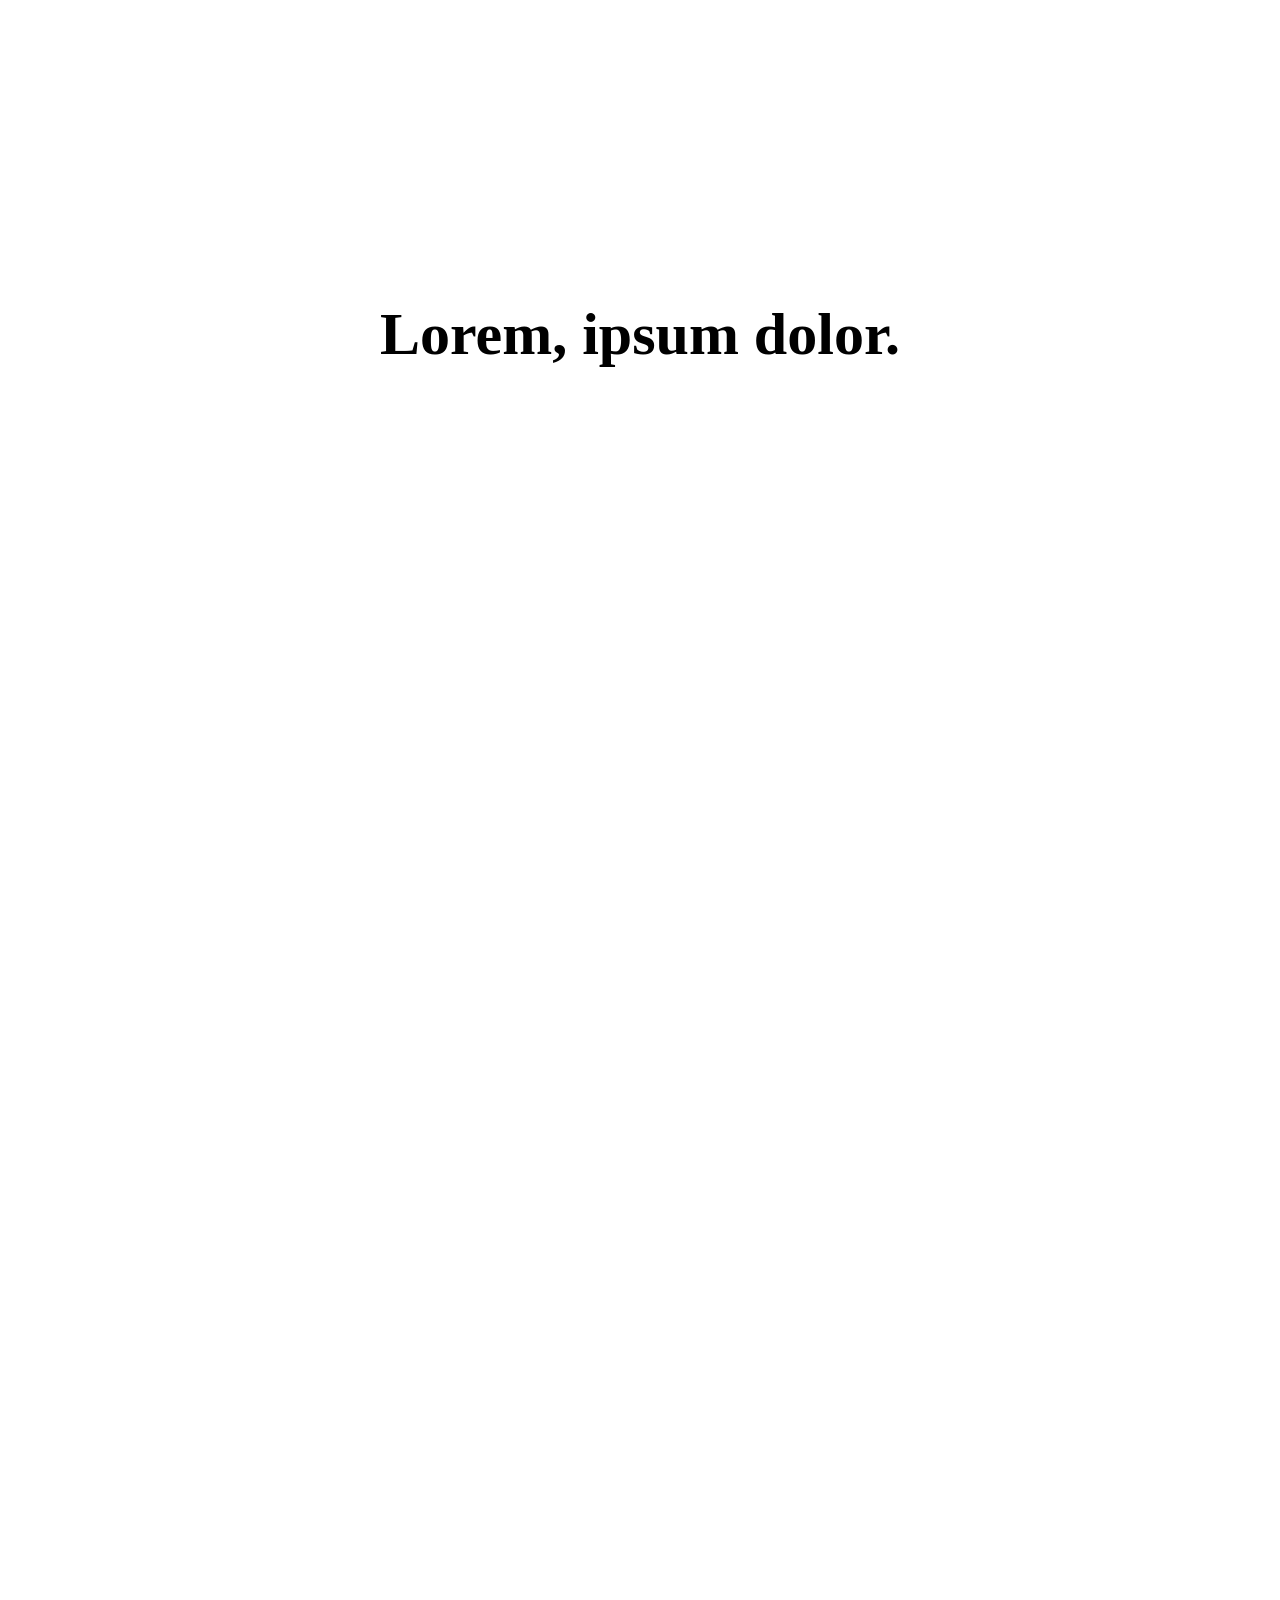
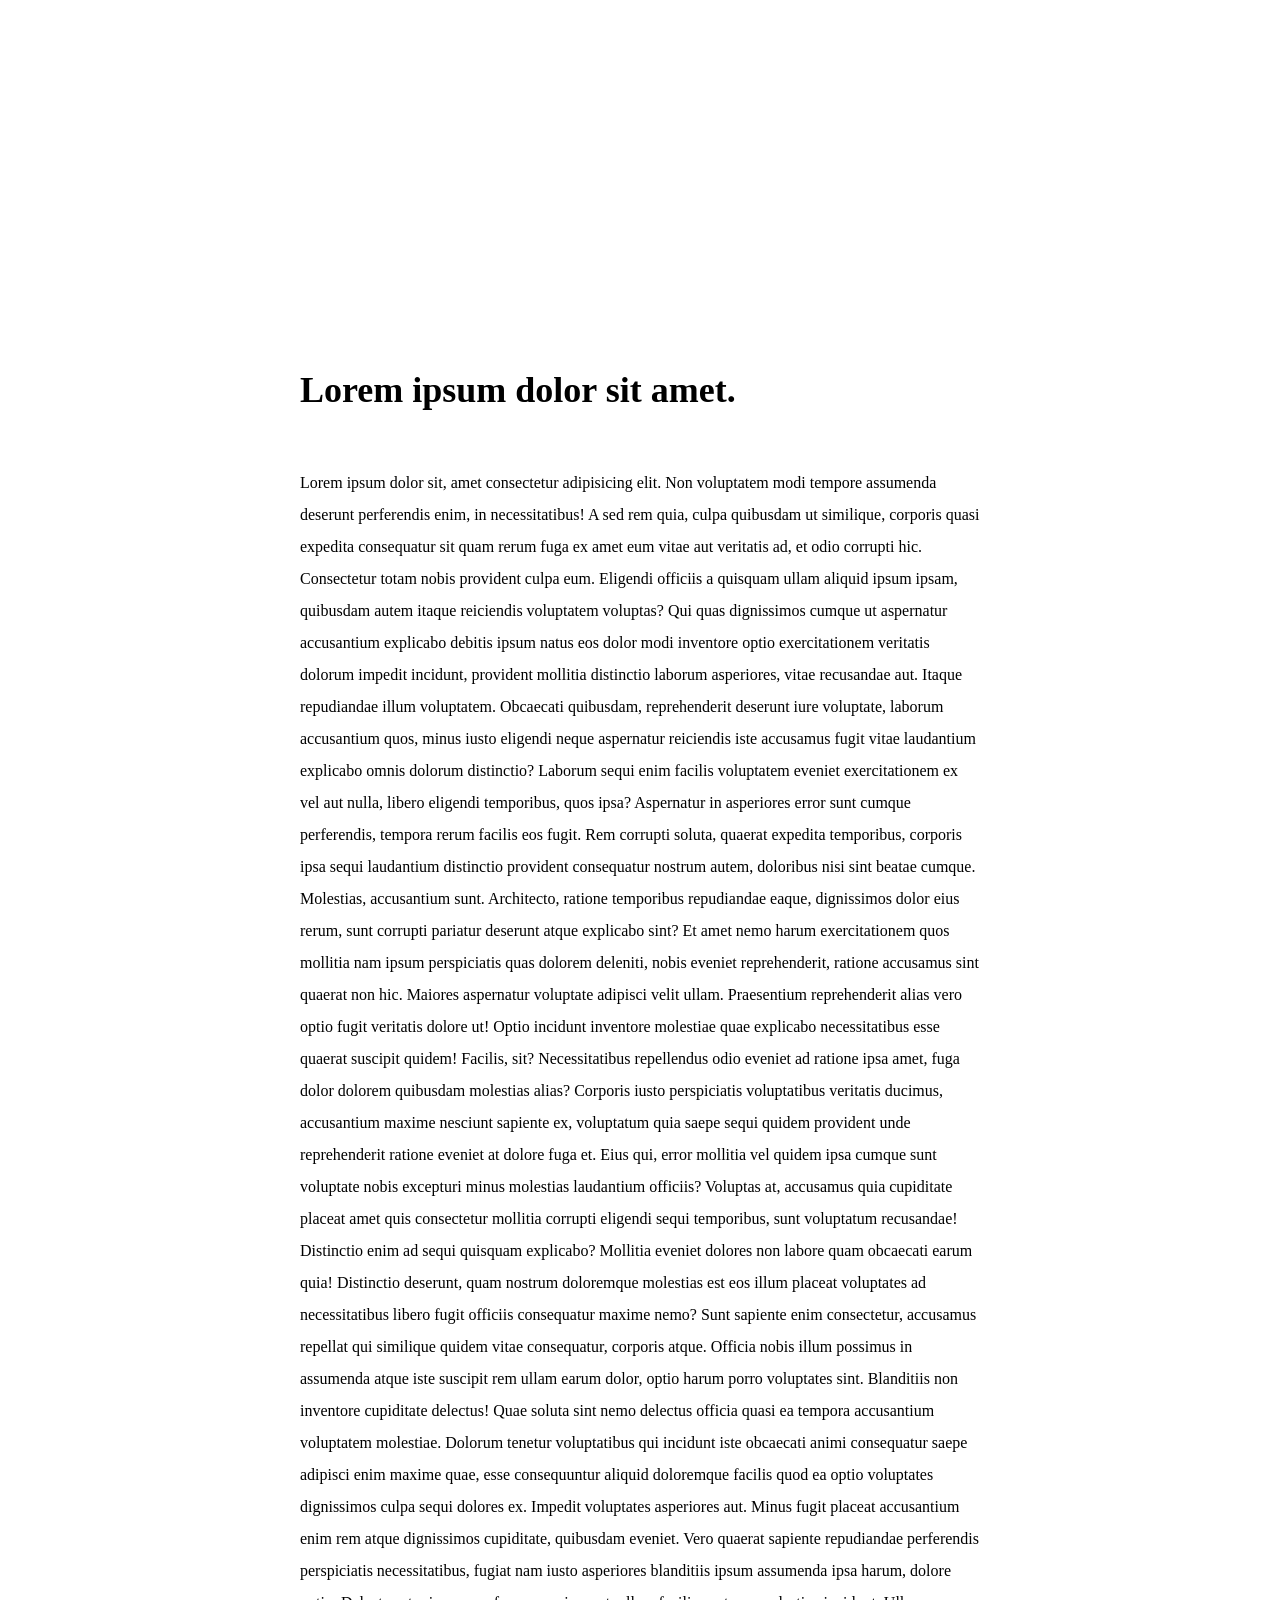
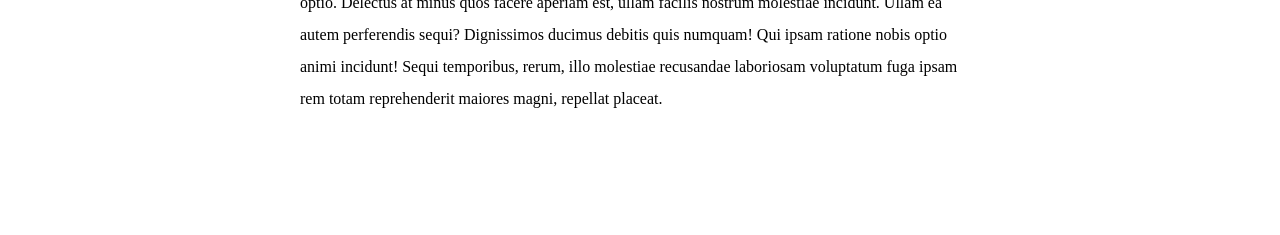
<file: tutorial/06_scroll_effect/index.html>
<!DOCTYPE html>
<html lang="en">
  <head>
    <meta charset="UTF-8" />
    <meta name="viewport" content="width=device-width, initial-scale=1.0" />
    <title>JS | Scroll Effect</title>
    <link rel="stylesheet" href="./style.css" />
  </head>
  <body>
    <h2 class="title">Lorem, ipsum dolor.</h2>
    <section></section>
    <div class="container">
      <h2>Lorem ipsum dolor sit amet.</h2>
      <p>
        Lorem ipsum dolor sit, amet consectetur adipisicing elit. Non voluptatem
        modi tempore assumenda deserunt perferendis enim, in necessitatibus! A
        sed rem quia, culpa quibusdam ut similique, corporis quasi expedita
        consequatur sit quam rerum fuga ex amet eum vitae aut veritatis ad, et
        odio corrupti hic. Consectetur totam nobis provident culpa eum. Eligendi
        officiis a quisquam ullam aliquid ipsum ipsam, quibusdam autem itaque
        reiciendis voluptatem voluptas? Qui quas dignissimos cumque ut
        aspernatur accusantium explicabo debitis ipsum natus eos dolor modi
        inventore optio exercitationem veritatis dolorum impedit incidunt,
        provident mollitia distinctio laborum asperiores, vitae recusandae aut.
        Itaque repudiandae illum voluptatem. Obcaecati quibusdam, reprehenderit
        deserunt iure voluptate, laborum accusantium quos, minus iusto eligendi
        neque aspernatur reiciendis iste accusamus fugit vitae laudantium
        explicabo omnis dolorum distinctio? Laborum sequi enim facilis
        voluptatem eveniet exercitationem ex vel aut nulla, libero eligendi
        temporibus, quos ipsa? Aspernatur in asperiores error sunt cumque
        perferendis, tempora rerum facilis eos fugit. Rem corrupti soluta,
        quaerat expedita temporibus, corporis ipsa sequi laudantium distinctio
        provident consequatur nostrum autem, doloribus nisi sint beatae cumque.
        Molestias, accusantium sunt. Architecto, ratione temporibus repudiandae
        eaque, dignissimos dolor eius rerum, sunt corrupti pariatur deserunt
        atque explicabo sint? Et amet nemo harum exercitationem quos mollitia
        nam ipsum perspiciatis quas dolorem deleniti, nobis eveniet
        reprehenderit, ratione accusamus sint quaerat non hic. Maiores
        aspernatur voluptate adipisci velit ullam. Praesentium reprehenderit
        alias vero optio fugit veritatis dolore ut! Optio incidunt inventore
        molestiae quae explicabo necessitatibus esse quaerat suscipit quidem!
        Facilis, sit? Necessitatibus repellendus odio eveniet ad ratione ipsa
        amet, fuga dolor dolorem quibusdam molestias alias? Corporis iusto
        perspiciatis voluptatibus veritatis ducimus, accusantium maxime nesciunt
        sapiente ex, voluptatum quia saepe sequi quidem provident unde
        reprehenderit ratione eveniet at dolore fuga et. Eius qui, error
        mollitia vel quidem ipsa cumque sunt voluptate nobis excepturi minus
        molestias laudantium officiis? Voluptas at, accusamus quia cupiditate
        placeat amet quis consectetur mollitia corrupti eligendi sequi
        temporibus, sunt voluptatum recusandae! Distinctio enim ad sequi
        quisquam explicabo? Mollitia eveniet dolores non labore quam obcaecati
        earum quia! Distinctio deserunt, quam nostrum doloremque molestias est
        eos illum placeat voluptates ad necessitatibus libero fugit officiis
        consequatur maxime nemo? Sunt sapiente enim consectetur, accusamus
        repellat qui similique quidem vitae consequatur, corporis atque. Officia
        nobis illum possimus in assumenda atque iste suscipit rem ullam earum
        dolor, optio harum porro voluptates sint. Blanditiis non inventore
        cupiditate delectus! Quae soluta sint nemo delectus officia quasi ea
        tempora accusantium voluptatem molestiae. Dolorum tenetur voluptatibus
        qui incidunt iste obcaecati animi consequatur saepe adipisci enim maxime
        quae, esse consequuntur aliquid doloremque facilis quod ea optio
        voluptates dignissimos culpa sequi dolores ex. Impedit voluptates
        asperiores aut. Minus fugit placeat accusantium enim rem atque
        dignissimos cupiditate, quibusdam eveniet. Vero quaerat sapiente
        repudiandae perferendis perspiciatis necessitatibus, fugiat nam iusto
        asperiores blanditiis ipsum assumenda ipsa harum, dolore optio. Delectus
        at minus quos facere aperiam est, ullam facilis nostrum molestiae
        incidunt. Ullam ea autem perferendis sequi? Dignissimos ducimus debitis
        quis numquam! Qui ipsam ratione nobis optio animi incidunt! Sequi
        temporibus, rerum, illo molestiae recusandae laboriosam voluptatum fuga
        ipsam rem totam reprehenderit maiores magni, repellat placeat.
      </p>
    </div>

    <script src="./app.js"></script>
  </body>
</html>
</file>
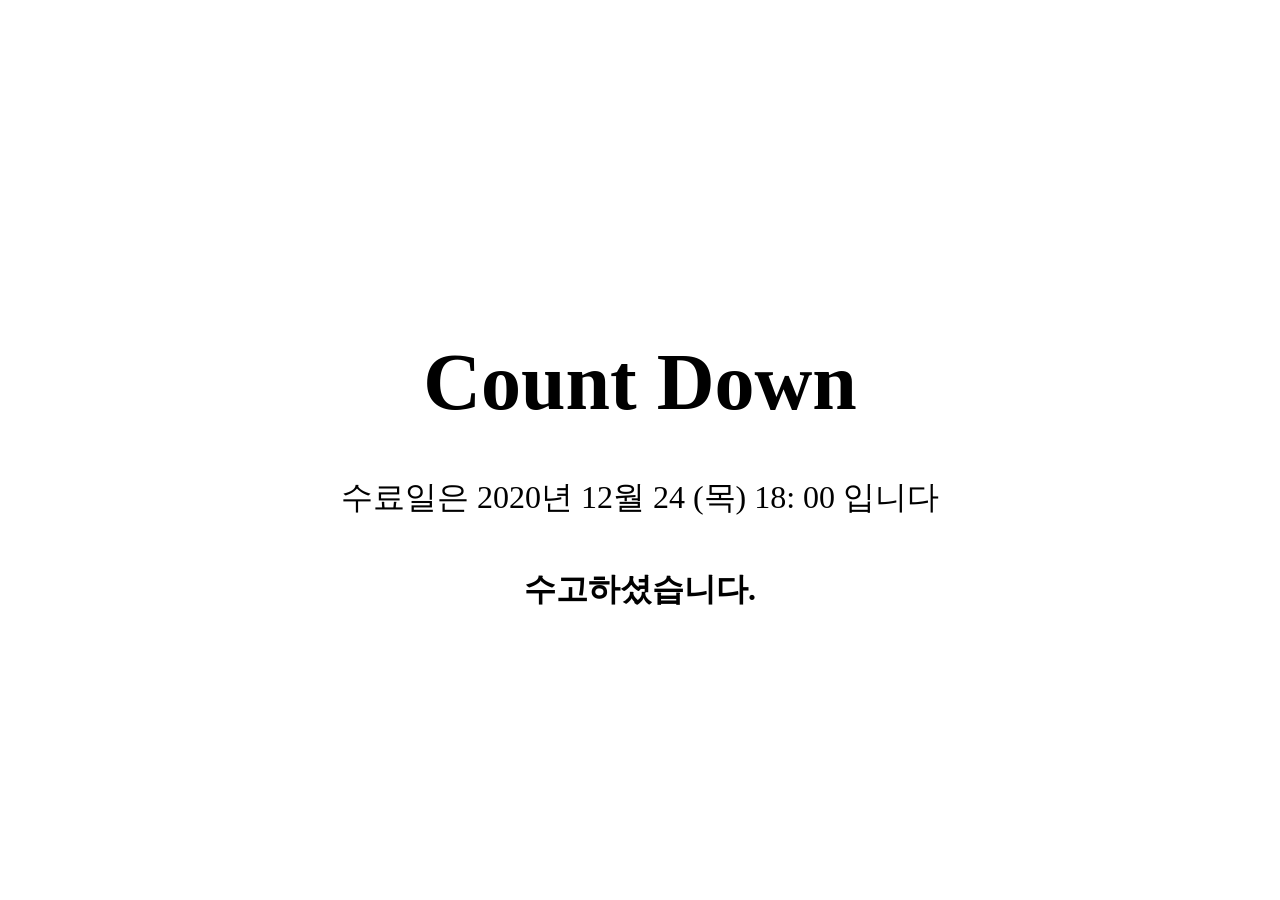
<file: tutorial/09_countdown/index.html>
<!DOCTYPE html>
<html lang="en">
  <head>
    <meta charset="UTF-8" />
    <meta name="viewport" content="width=device-width, initial-scale=1.0" />
    <title>JS | countdown</title>
    <link rel="stylesheet" href="./style.css" />
  </head>
  <body>
    <div class="container">
      <h1>Count Down</h1>
      <div class="content">
        <p>수료일은 <span id="last_day">2020년</span> 입니다</p>
        <div id="countdown">
          <div>
            <h3>00</h3>
            <p>일</p>
          </div>

          <div>
            <h3>00</h3>
            <p>시</p>
          </div>

          <div>
            <h3>00</h3>
            <p>분</p>
          </div>

          <div>
            <h3>00</h3>
            <p>초</p>
          </div>
        </div>
      </div>
    </div>

    <script src="./app.js"></script>
  </body>
</html>
</file>
<file: sticky_nav/style.css>
* {
  margin: 0;
  padding: 0;
  box-sizing: border-box;
}

a {
  text-decoration: none;
  color: inherit;
}

.bg {
  /* width: 1600px; */
  height: 100vh;
  background: url("https://picsum.photos/600/600") no-repeat center / cover;
}

header {
  position: fixed;
  top: 0;
  left: 0;
  width: 100%;
  display: flex;
  align-items: center;
  justify-content: space-between;
  background: transparent;
  padding: 20px 60px;
  /* transition: ; */
}

header.sticky {
  background: rgba(0, 0, 0, 0.6);
  color: #fff;
  padding: 0 60px;
}

header ul {
  list-style: none;
  display: flex;
  align-items: center;
}

header ul a {
  display: block;
  padding: 20px 40px;
  text-transform: capitalize;
}

.logo {
  font-size: 30px;
  font-weight: bold;
  text-transform: uppercase;
}
.container {
  width: 1000px;
  margin: 0 auto;
}

.container h1 {
  margin: 3rem 0;
  text-align: center;
}
</file>
<file: tutorial/03_modal/style.css>
* {
  margin: 0;
  padding: 0;
  box-sizing: border-box;
}

.container {
  height: 100vh;
  width: 800px;
  margin: 0 auto;
  padding: 30px 0;
}

h1 {
  margin-bottom: 60px;
}

.btn,
.close {
  display: inline-block;
  width: 120px;
  height: 30px;
  background: #111;
  color: #fff;
  text-align: center;
  line-height: 30px;
  margin-top: 30px;
  cursor: pointer;
}

.dimm {
  position: absolute;
  top: 0;
  left: 0;
  width: 100%;
  height: 100%;
  background: rgba(0, 0, 0, 0.6);
  display: none;
}

.dimm.open {
  display: block;
}

.modal {
  position: absolute;
  top: 50%;
  left: 50%;
  transform: translate(-50%, -50%);
  width: 400px;
  padding: 2rem 3rem;
  background: #fff;
  opacity: 0;
}

.modal.open {
  opacity: 1;
}
</file>
<file: tutorial/04_sticky_nav/style.css>
* {
  margin: 0;
  padding: 0;
  box-sizing: border-box;
}

a {
  text-decoration: none;
  color: inherit;
}

.bg {
  height: 100vh;
  background: url('https://picsum.photos/1600/900') no-repeat center / cover;
}

header {
  position: fixed;
  top: 0;
  left: 0;
  width: 100%;
  display: flex;
  align-items: center;
  justify-content: space-between;
  background: transparent;
  padding: 20px 60px;
  transition: background-color 0.3s, color 0.3s, padding 0.3s;
}

header.sticky {
  background: rgba(0, 0, 0, 0.6);
  color: #fff;
  padding: 0 60px;
}

header ul {
  list-style: none;
  display: flex;
  align-items: center;
}

header ul a {
  display: block;
  padding: 20px 40px;
  text-transform: capitalize;
}

.logo {
  font-size: 30px;
  font-weight: bold;
  text-transform: uppercase;
}
.container {
  width: 1000px;
  margin: 0 auto;
}

.container h1 {
  margin: 3rem 0;
  text-align: center;
}
</file>
<file: tutorial/06_scroll_effect/style.css>
* {
  margin: 0;
  padding: 0;
  box-sizing: border-box;
}

.title {
  position: relative;
  top: 300px;
  text-align: center;
  font-size: 60px;
  z-index: 1;
}

section {
  position: fixed;
  top: 0;
  left: 0;
  width: 100%;
  height: 100vh;
  background: url('./bg.jpg') no-repeat center / cover;
  background-attachment: fixed;
  clip-path: circle(0px at center center);
}

.container {
  position: relative;
  margin-top: 200vh;
  background: #fff;
  padding: 100px 300px;
  z-index: 10;
}

.container h2 {
  font-size: 36px;
  margin-bottom: 36px;
}

.container p {
  padding: 20px 0;
  line-height: 2;
}
</file>
<file: tutorial/09_countdown/style.css>
* {
  margin: 0;
  padding: 0;
  box-sizing: border-box;
}

.container {
  display: flex;
  align-items: center;
  justify-content: center;
  flex-direction: column;
  height: 100vh;
}

h1 {
  font-size: 5rem;
  margin: 3rem;
}

.content > p {
  font-size: 2rem;
  margin-bottom: 3rem;
  text-align: center;
}

#countdown {
  display: flex;
  align-items: center;
  justify-content: center;
}

#countdown div {
  background: #111;
  color: #fff;
  width: 120px;
  height: 120px;
  margin: 1rem;
  display: flex;
  align-items: center;
  justify-content: center;
  flex-direction: column;
}

h3 {
  font-size: 32px;
}
</file>
